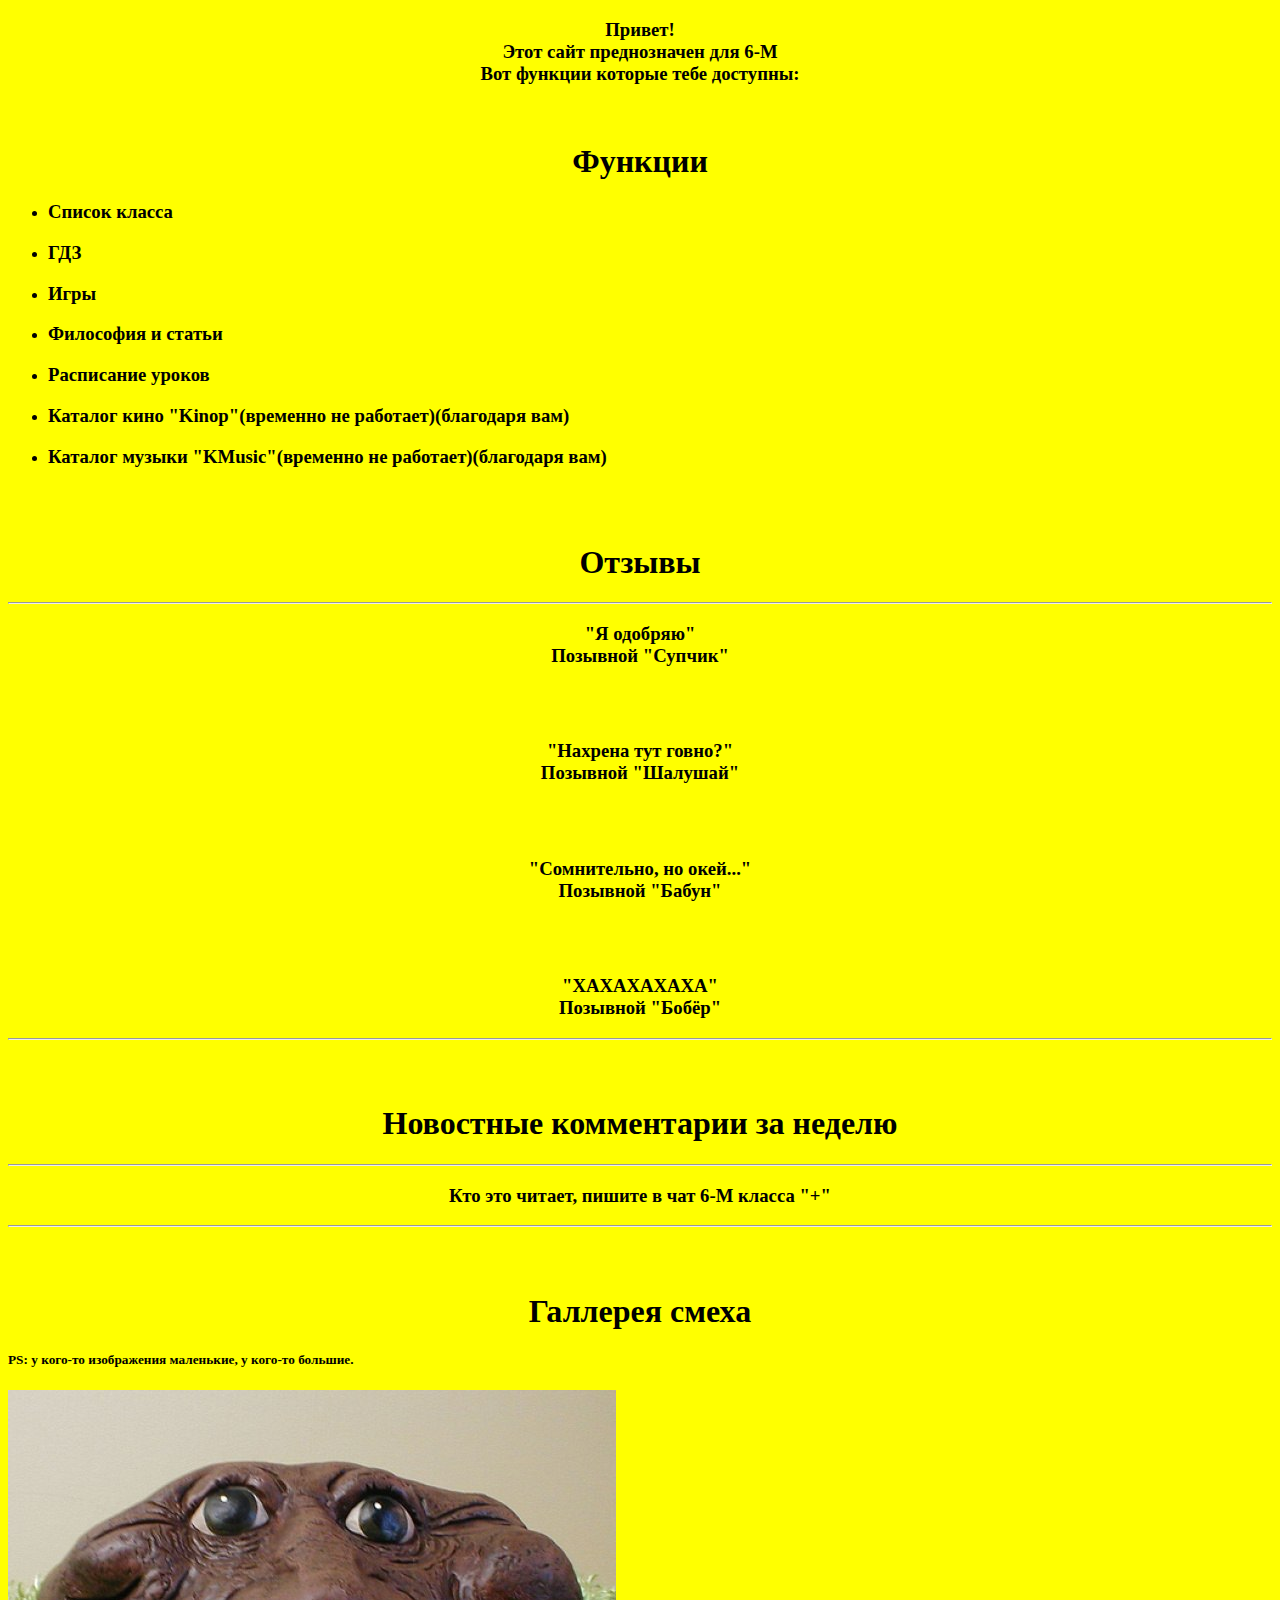
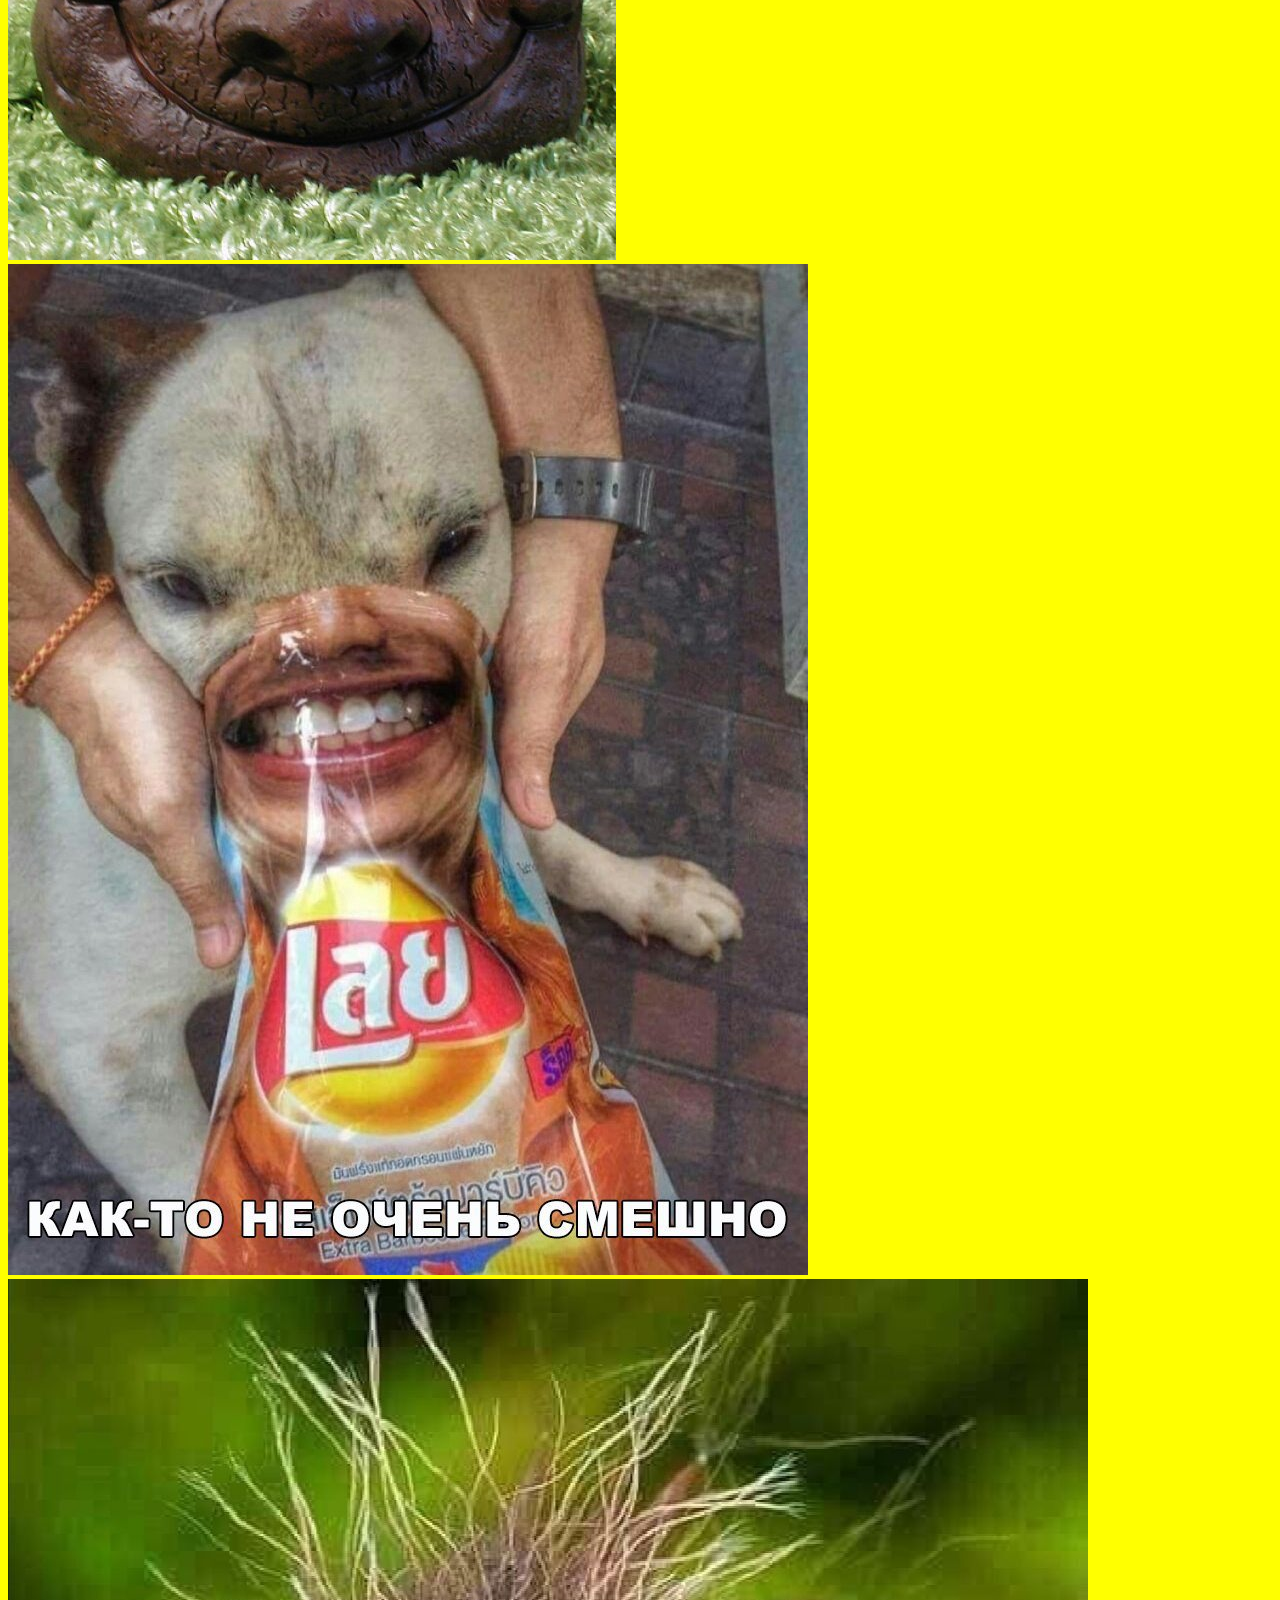
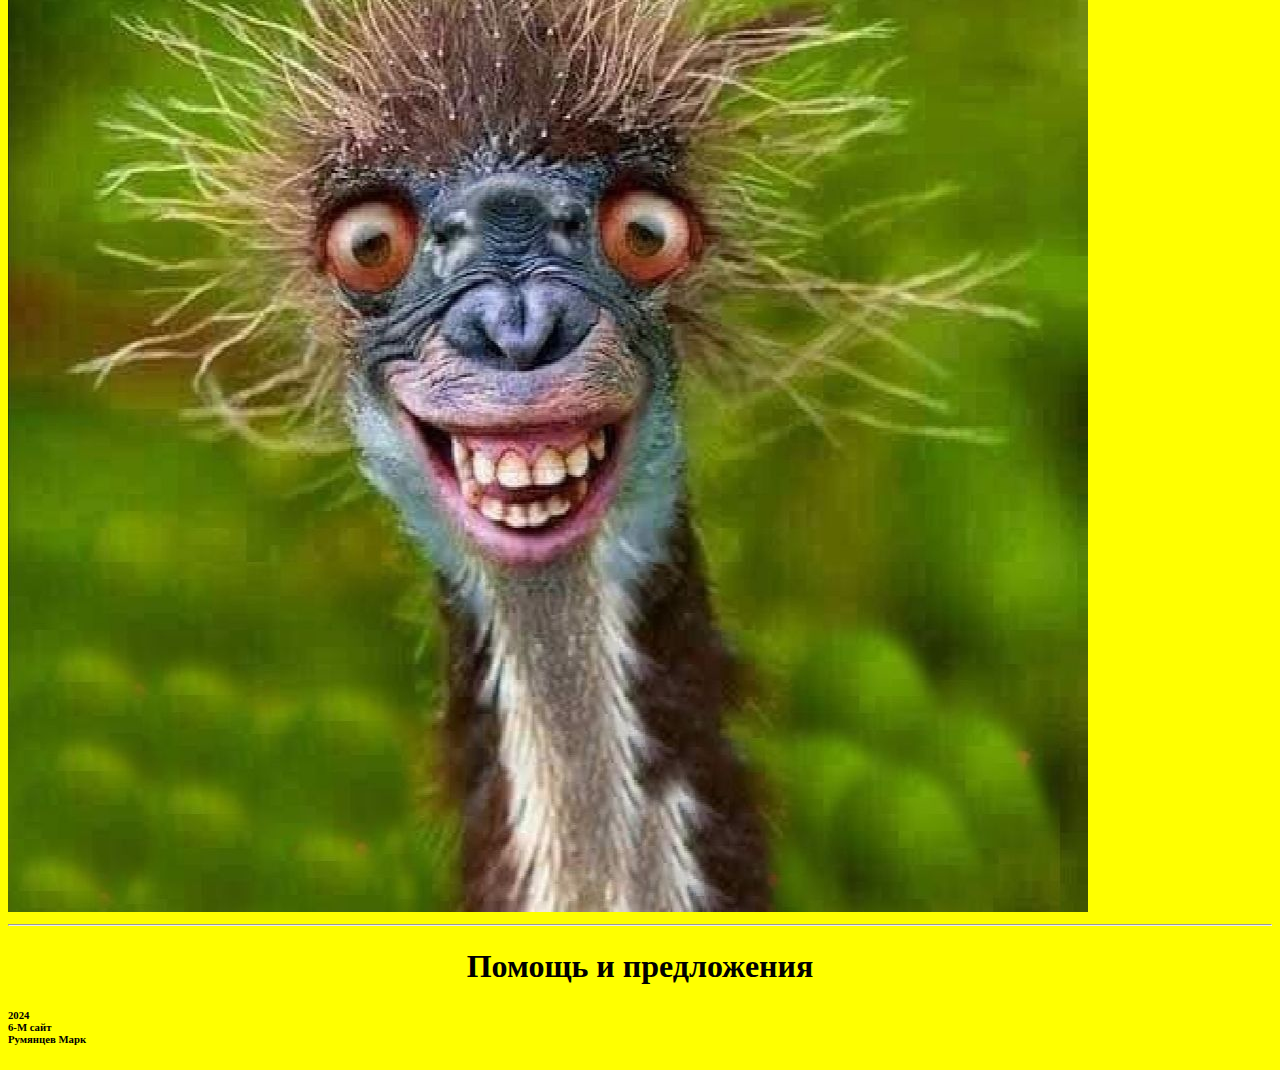
<file: index.html>
<!DOCTYPE html>
<html>
    <head>
        <title>6-М сайт</title>
        <meta charset="UTF-8">
        <link rel="shortcut icon" href="Photo/6-М всегда прав.jpg">
        <link rel="stylesheet" href="style.css">
    </head>
    <body>
        <H3 class="1">Привет!<br>Этот сайт преднозначен для 6-М<br>Вот функции которые тебе доступны:</H3>
        <amp-ad
            width="auto"
            height="320"
            layout="fixed-height"
            type="yandex"
            data-block-id="R-A-10305542-1"
            data-html-access-allowed="true">
        </amp-ad>
        <br>
        <H1 class="1">Функции</H1>
        <ul>
            <li><H3><a href="Function/List.html">Список класса</a></H3></li>
            <li><H3><a href="Function/ГДЗ.html">ГДЗ</a></H3></li>
            <li><H3><a href="Function/Games.html">Игры</a></H3></li>
            <li><H3><a href="Function/Filosofya.html">Философия и статьи</a></H3></li>
            <li><H3><a href="Function/TimeTable.html">Расписание уроков</a></H3></li>
            <li><H3><a href="Add/Joke/No.html">Каталог кино "Kinop"(временно не работает)(благодаря вам)</a></H3></li>
            <li><H3><a href="Add/Joke/No.html">Каталог музыки "KMusic"(временно не работает)(благодаря вам)</a></H3></li>
        </ul>
        <br><br>
        <div class="1">
            <!--Отзывы-->
            <H1>Отзывы</H1>
            <hr>
            <H3>"Я одобряю"<br>Позывной "Супчик"</H3>
            <br><br>
            <H3>"Нахрена тут говно?"<br>Позывной "Шалушай"</H3>
            <br><br>
            <H3>"Сомнительно, но окей..."<br>Позывной "Бабун"</H3>
            <br><br>
            <H3>"ХАХАХАХАХА"<br>Позывной "Бобёр"</H3>
            <hr>
            <br><br>
            <!--Новостные комментарии за неделю-->
            <H1>Новостные комментарии за неделю</H1>
            <hr>
            <H3>Кто это читает, пишите в чат 6-М класса "+"</H3>
            <hr>
            <br><br>
            <H1>Галлерея смеха</H1>
        </div>
        <H5>PS: у кого-то изображения маленькие, у кого-то большие.</H5>
        <img src="Photo/Говно.jpg">
        <img src="Photo/Собачка.jpg">
        <img src="Photo/Бибизьяна.jpg">
        <hr>
        <H1 class="1"><a href="FAQ/FAQ.html">Помощь и предложения</a></H1>
        <H6>2024<br>6-М сайт<br>Румянцев Марк</H6>
    </body>
</html>
</file>
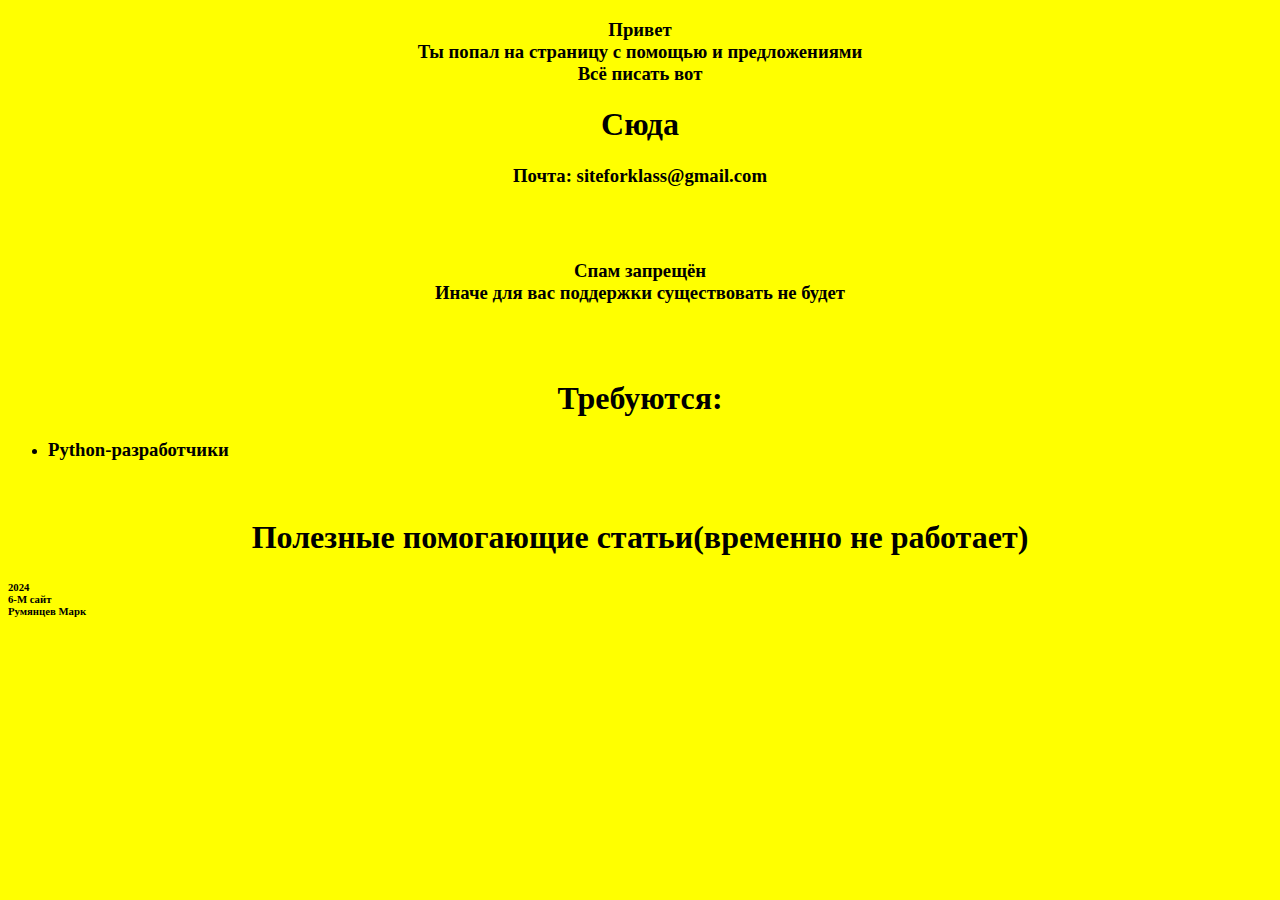
<file: FAQ/FAQ.html>
<!DOCTYPE html>
<html>
    <head>
        <title>Помощь и предложения</title>
        <meta charset="UTF-8">
        <link rel="shortcut icon" href="https://markusharaz.github.io/SiteForKlass/Photo/6-М всегда прав.jpg">
        <link rel="stylesheet" href="FAQ.css">
    </head>
    <body>
        <div class="1">
            <H3>Привет<br>Ты попал на страницу с помощью и предложениями<br>Всё писать вот</H3>
            <H1><a href="https://mail.google.com/mail/u/0/#sent" target="_blank">Сюда</a></H1>
            <H3>Почта: siteforklass@gmail.com</H3>
            <br><br>
            <H3>Спам запрещён<br>Иначе для вас поддержки существовать не будет</H3>
            <br><br>
            <H1>Требуются:</H1>
        </div>
        <ul>
            <li><H3>Python-разработчики</H3></li>
        </ul>
        <br>
        <H1 class="1"><a href="https://markusharaz.github.io/SiteForKlass/Add/Joke/No.html" target="_blank">Полезные помогающие статьи(временно не работает)</a></H1>
        <H6>2024<br>6-М сайт<br>Румянцев Марк</H6>
    </body>
</html>
</file>
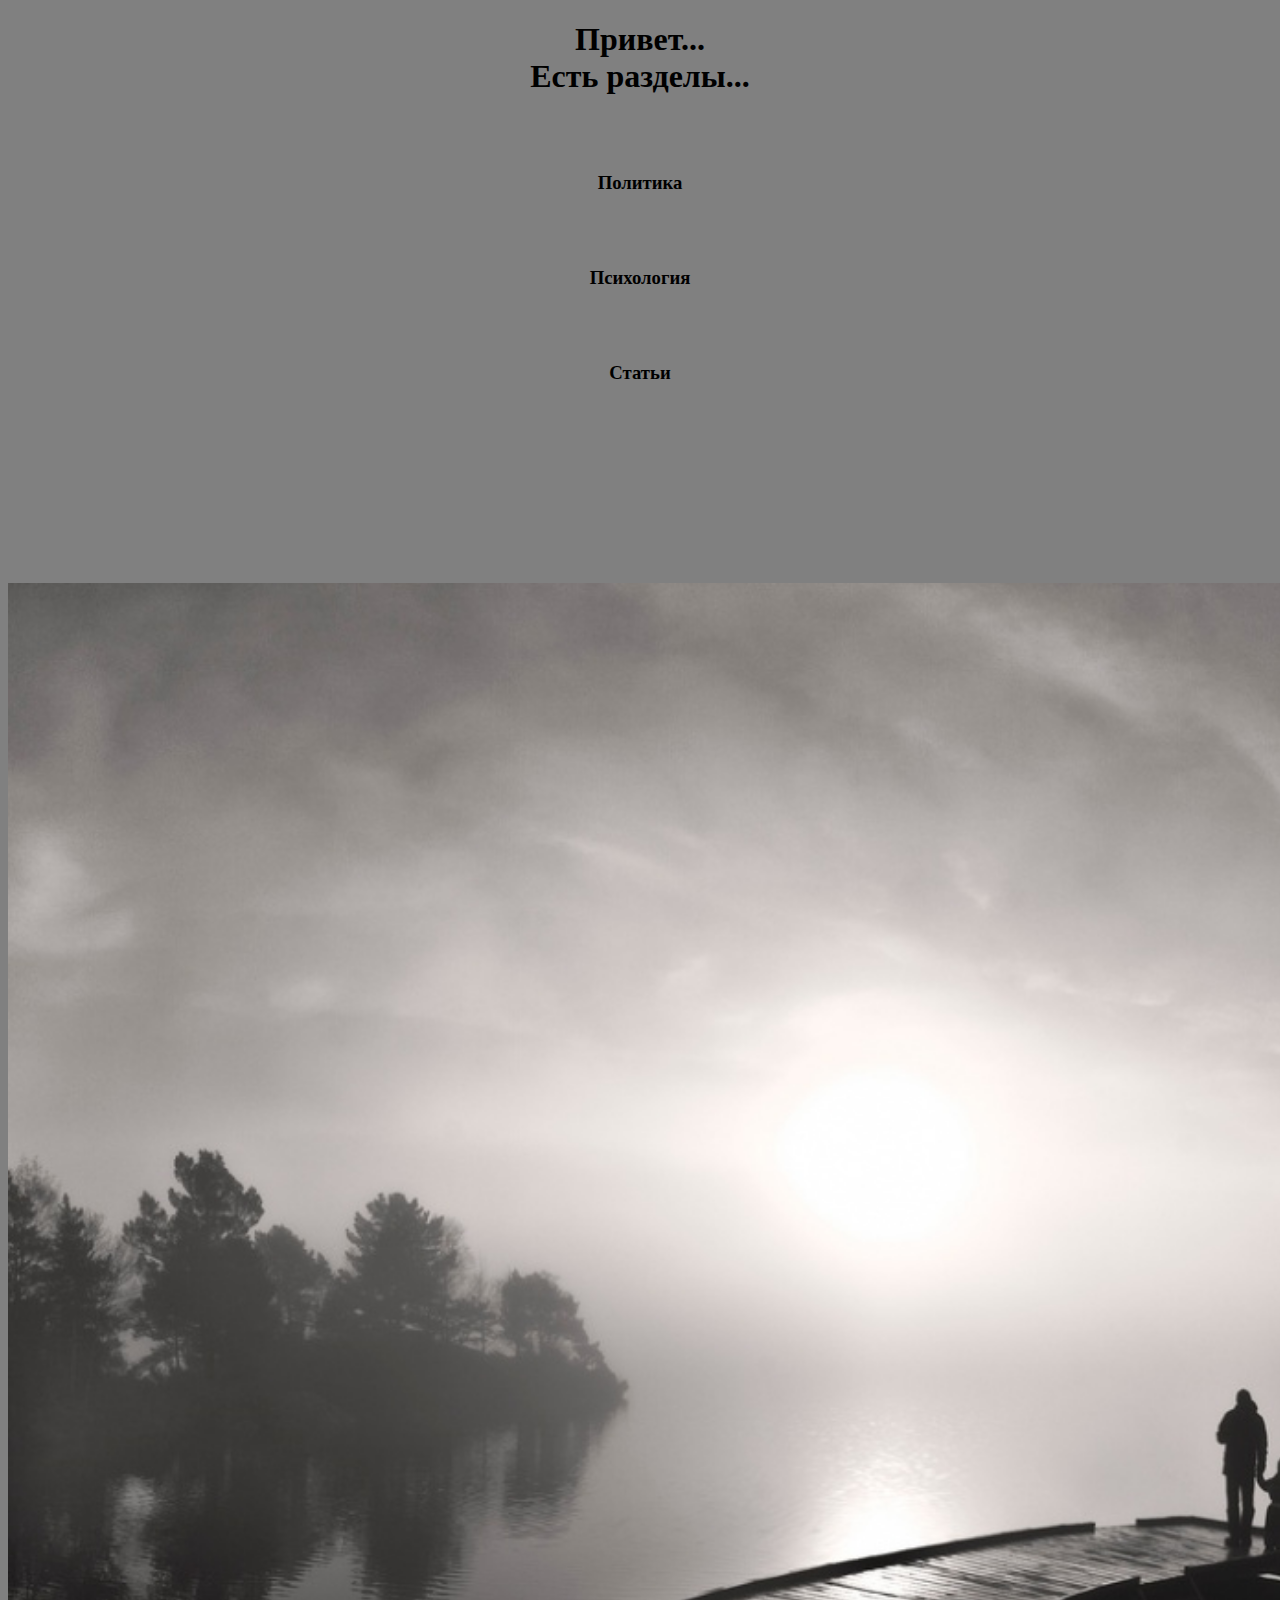
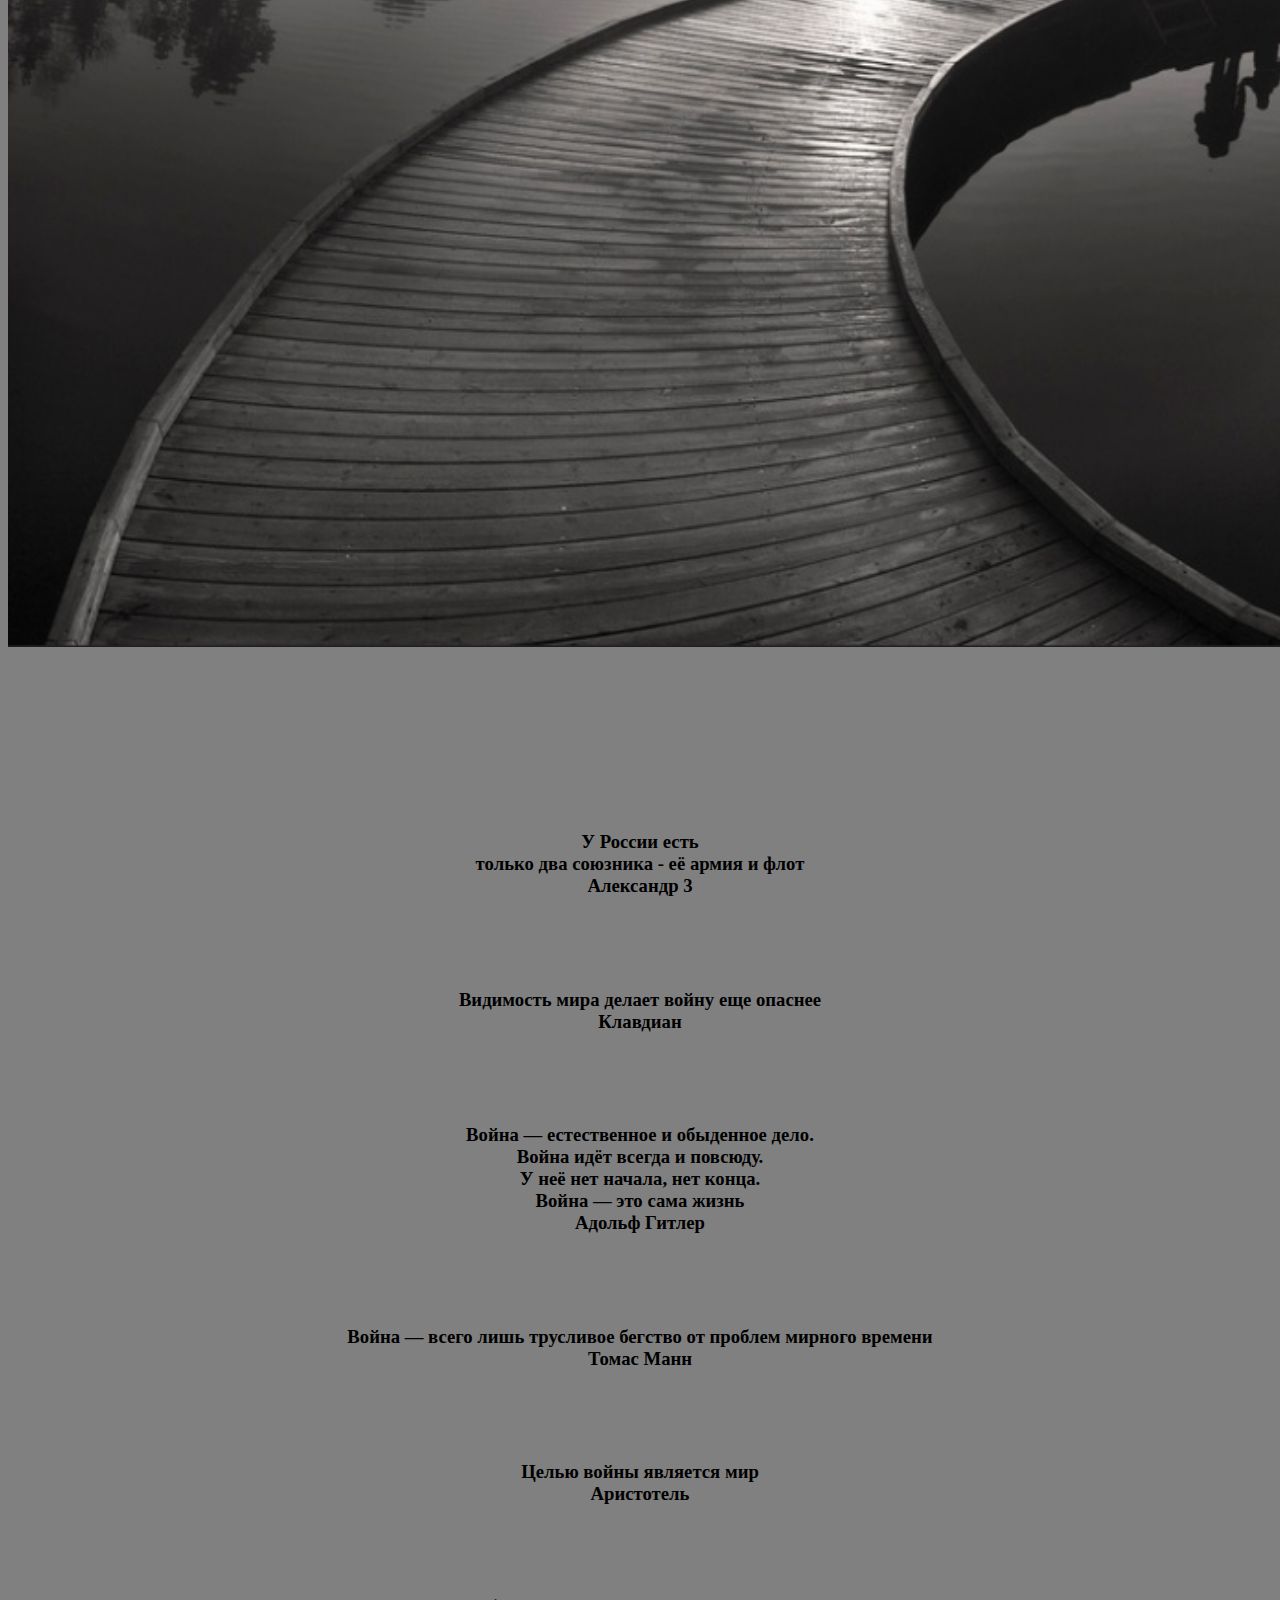
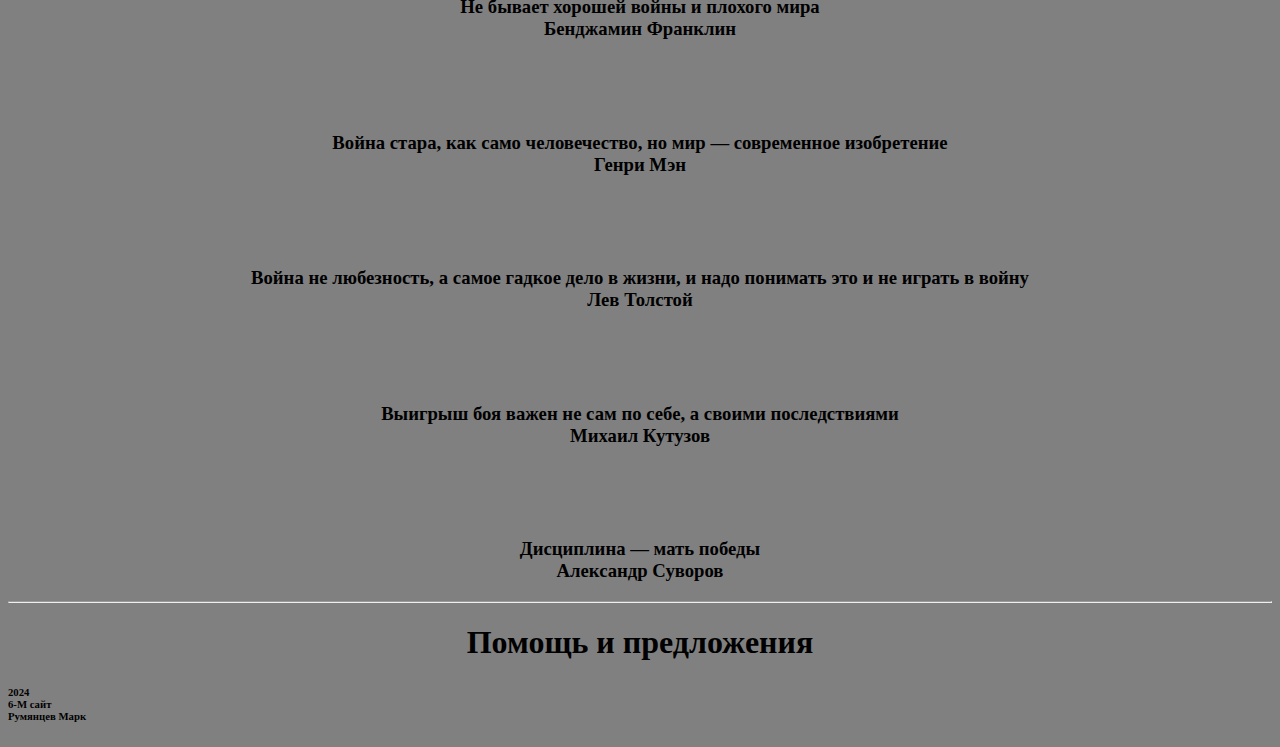
<file: Function/Filosofya.html>
<!DOCTYPE html>
<html>
    <head>
        <title>Философия и статьи</title>
        <meta charset="UTF-8">
        <link rel="shortcut icon" href="https://markusharaz.github.io/SiteForKlass/Photo/6-М всегда прав.jpg">
        <link rel="stylesheet" href="Filosofya.css">
    </head>
    <body>
        <div class="1">
            <H1>Привет...<br>Есть разделы...</H1>
            <br><br>
            <H3><a href="#Политика">Политика</a></H3>
            <br><br>
            <H3><a href="#Психология">Психология</a></H3>
            <br><br>
            <H3><a href="#Статьи">Статьи</a></H3>
            <br><br><br><br><br><br><br><br><br><br>
            <img src="https://markusharaz.github.io/SiteForKlass/Photo/Озеро.jpg" width="1840">
            <br><br><br><br><br><br><br><br><br><br>
            <!--Политика-->
            <H3><a id="Политика">У России есть<br>только два союзника - её армия и флот<br>Александр 3</a></H3>
            <br><br><br>
            <H3>Видимость мира делает войну еще опаснее<br>Клавдиан</H3>
            <br><br><br>
            <H3>Война — естественное и обыденное дело.<br>Война идёт всегда и повсюду.<br>У неё нет начала, нет конца.<br>Война — это сама жизнь<br>Адольф Гитлер</H3>
            <br><br><br>
            <H3>Война — всего лишь трусливое бегство от проблем мирного времени<br>Томас Манн</H3>
            <br><br><br>
            <H3>Целью войны является мир<br>Аристотель</H3>
            <br><br><br>
            <H3>Не бывает хорошей войны и плохого мира<br>Бенджамин Франклин</H3>
            <br><br><br>
            <H3>Война стара, как само человечество, но мир — современное изобретение<br>Генри Мэн</H3>
            <br><br><br>
            <H3>Война не любезность, а самое гадкое дело в жизни, и надо понимать это и не играть в войну<br>Лев Толстой</H3>
            <br><br><br>
            <H3>Выигрыш боя важен не сам по себе, а своими последствиями<br>Михаил Кутузов</H3>
            <br><br><br>
            <H3>Дисциплина — мать победы<br>Александр Суворов</H3>
        </div>
        <hr>
        <H1 class="1"><a href="https://markusharaz.github.io/SiteForKlass/FAQ/FAQ.html">Помощь и предложения</a></H1>
        <H6>2024<br>6-М сайт<br>Румянцев Марк</H6>
    </body>
</html>
</file>
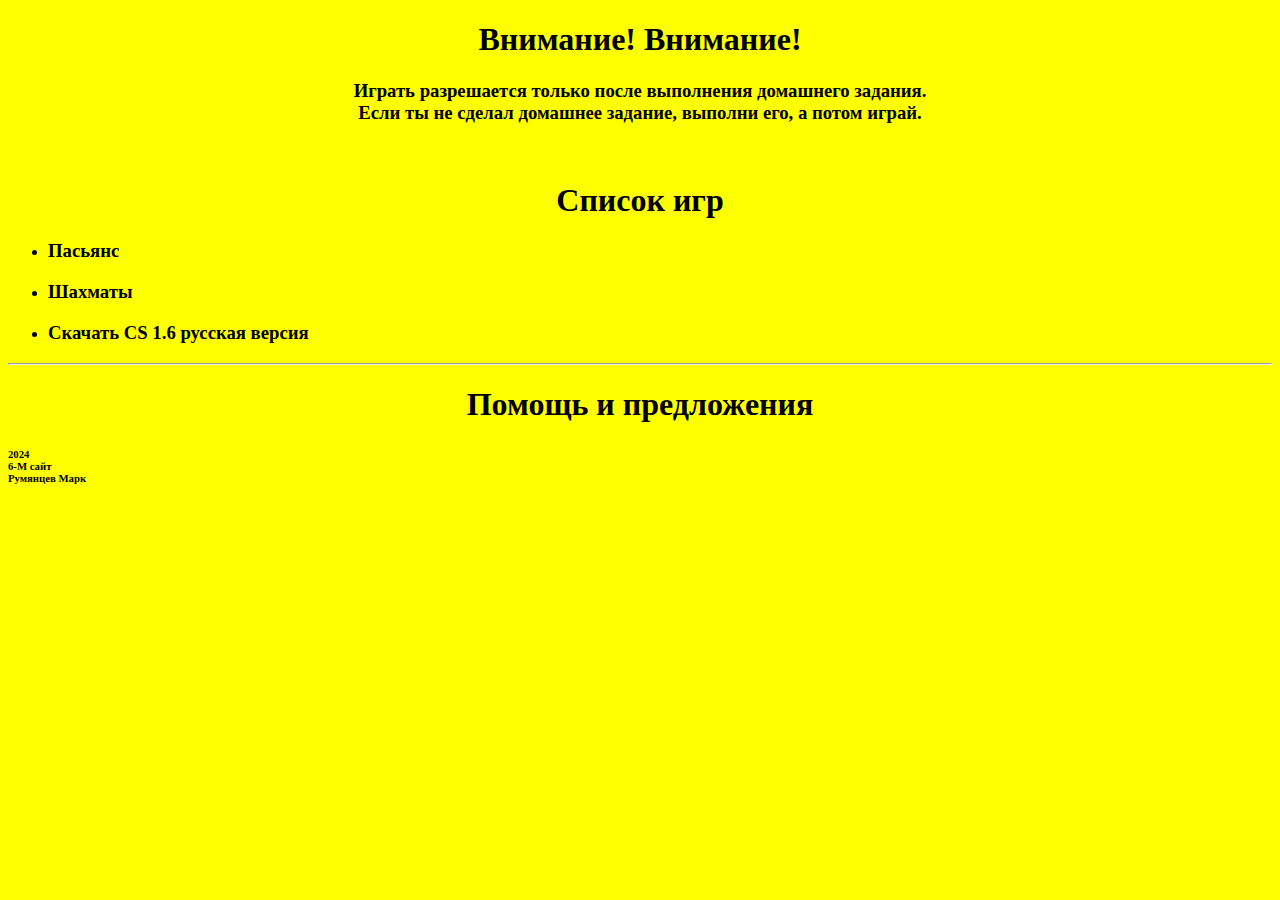
<file: Function/Games.html>
<!DOCTYPE html>
<html>
    <head>
        <title>Игры</title>
        <meta charset="UTF-8">
        <link rel="shortcut icon" href="https://markusharaz.github.io/SiteForKlass/Photo/6-М всегда прав.jpg">
        <link rel="stylesheet" href="Games.css">
    </head>
    <body>
        <div class="1">
            <H1>Внимание! Внимание!</H1>
            <H3>Играть разрешается только после выполнения домашнего задания.<br>Если ты не сделал домашнее задание, выполни его, а потом играй.</H3>
            <br>
            <H1>Список игр</H1>
        </div>
        <ul>
            <li><H3><a href="https://www.youtube.com/watch?v=dQw4w9WgXcQ" target="_blank">Пасьянс</a></H3></li>
            <li><H3><a href="https://www.chess.com" target="_blank">Шахматы</a></H3></li>
            <li><H3><a href="https://cs-site.ru/cs/download-cs/1956-cs-16-russkaya-versiya.html" target="_blank">Скачать CS 1.6 русская версия</a></H3></li>
        </ul>
        <hr>
        <H1 class="1"><a href="https://markusharaz.github.io/SiteForKlass/FAQ/FAQ.html">Помощь и предложения</a></H1>
        <H6>2024<br>6-М сайт<br>Румянцев Марк</H6>
    </body>
</html>
</file>
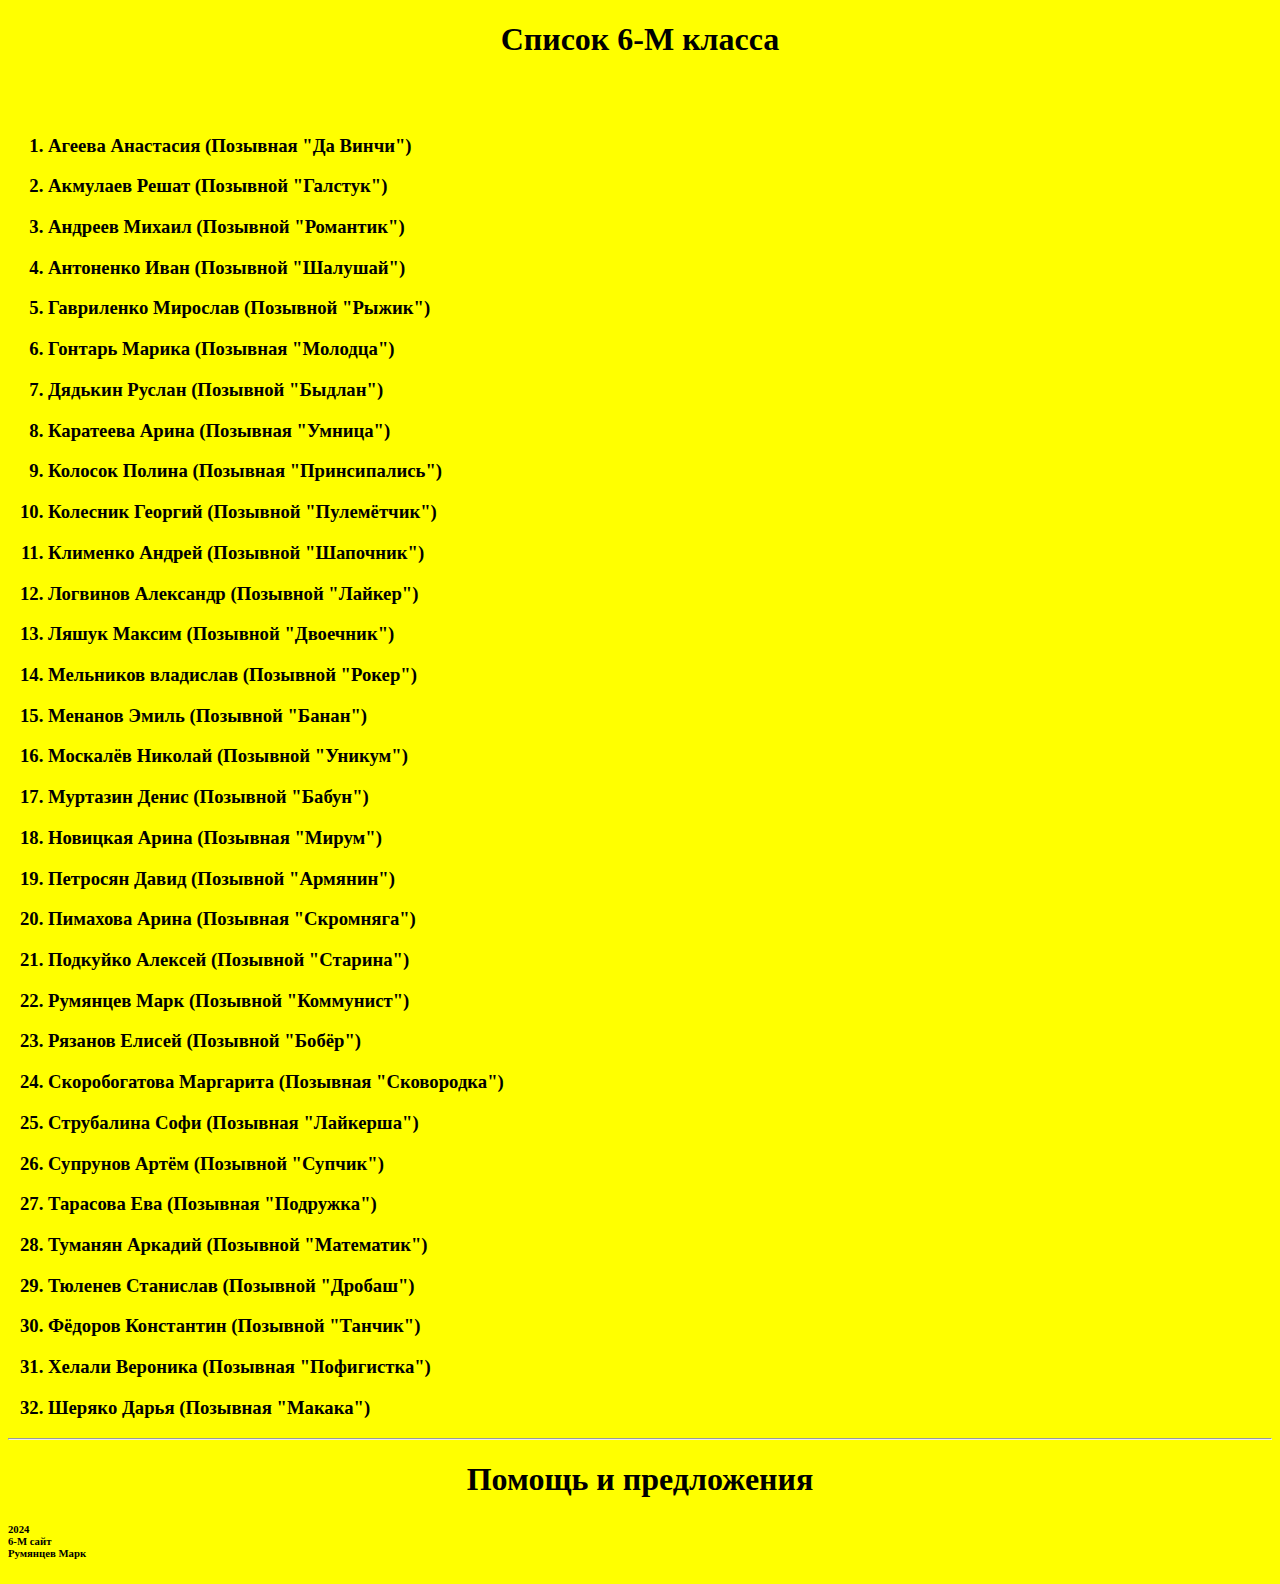
<file: Function/List.html>
<!DOCTYPE html>
<html>
    <head>
        <title>Список класса</title>
        <meta charset="UTF-8">
        <link rel="shortcut icon" href="https://markusharaz.github.io/SiteForKlass/Photo/6-М всегда прав.jpg">
        <link rel="stylesheet" href="List.css">
    </head>
    <body>
        <H1 class="1">Список 6-М класса</H1>
        <br><br>
        <ol>
            <H3><li>Агеева Анастасия (Позывная "Да Винчи")</li></H3>
            <H3><li>Акмулаев Решат (Позывной "Галстук")</li></H3>
            <H3><li>Андреев Михаил (Позывной "Романтик")</li></H3>
            <H3><li>Антоненко Иван (Позывной "Шалушай")</li></H3>
            <H3><li>Гавриленко Мирослав (Позывной "Рыжик")</li></H3>
            <H3><li>Гонтарь Марика (Позывная "Молодца")</li></H3>
            <H3><li>Дядькин Руслан (Позывной "Быдлан")</li></H3>
            <H3><li>Каратеева Арина (Позывная "Умница")</li></H3>
            <H3><li>Колосок Полина (Позывная "Принсипались")</li></H3>
            <H3><li>Колесник Георгий (Позывной "Пулемётчик")</li></H3>
            <H3><li>Клименко Андрей (Позывной "Шапочник")</li></H3>
            <H3><li>Логвинов Александр (Позывной "Лайкер")</li></H3>
            <H3><li>Ляшук Максим (Позывной "Двоечник")</li></H3>
            <H3><li>Мельников владислав (Позывной "Рокер")</li></H3>
            <H3><li>Менанов Эмиль (Позывной "Банан")</li></H3>
            <H3><li>Москалёв Николай (Позывной "Уникум")</li></H3>
            <H3><li>Муртазин Денис (Позывной "Бабун")</li></H3>
            <H3><li>Новицкая Арина (Позывная "Мирум")</li></H3>
            <H3><li>Петросян Давид (Позывной "Армянин")</li></H3>
            <H3><li>Пимахова Арина (Позывная "Скромняга")</li></H3>
            <H3><li>Подкуйко Алексей (Позывной "Старина")</li></H3>
            <H3><li>Румянцев Марк (Позывной "Коммунист")</li></H3>
            <H3><li>Рязанов Елисей (Позывной "Бобёр")</li></H3>
            <H3><li>Скоробогатова Маргарита (Позывная "Сковородка")</li></H3>
            <H3><li>Струбалина Софи (Позывная "Лайкерша")</li></H3>
            <H3><li>Супрунов Артём (Позывной "Супчик")</li></H3>
            <H3><li>Тарасова Ева (Позывная "Подружка")</li></H3>
            <H3><li>Туманян Аркадий (Позывной "Математик")</li></H3>
            <H3><li>Тюленев Станислав (Позывной "Дробаш")</li></H3>
            <H3><li>Фёдоров Константин (Позывной "Танчик")</li></H3>
            <H3><li>Хелали Вероника (Позывная "Пофигистка")</li></H3>
            <H3><li>Шеряко Дарья (Позывная "Макака")</li></H3>
        </ol>
        <hr>
        <H1 class="1"><a href="https://markusharaz.github.io/SiteForKlass/FAQ/FAQ.html">Помощь и предложения</a></H1>
        <H6>2024<br>6-М сайт<br>Румянцев Марк</H6>
    </body>
</html>
</file>
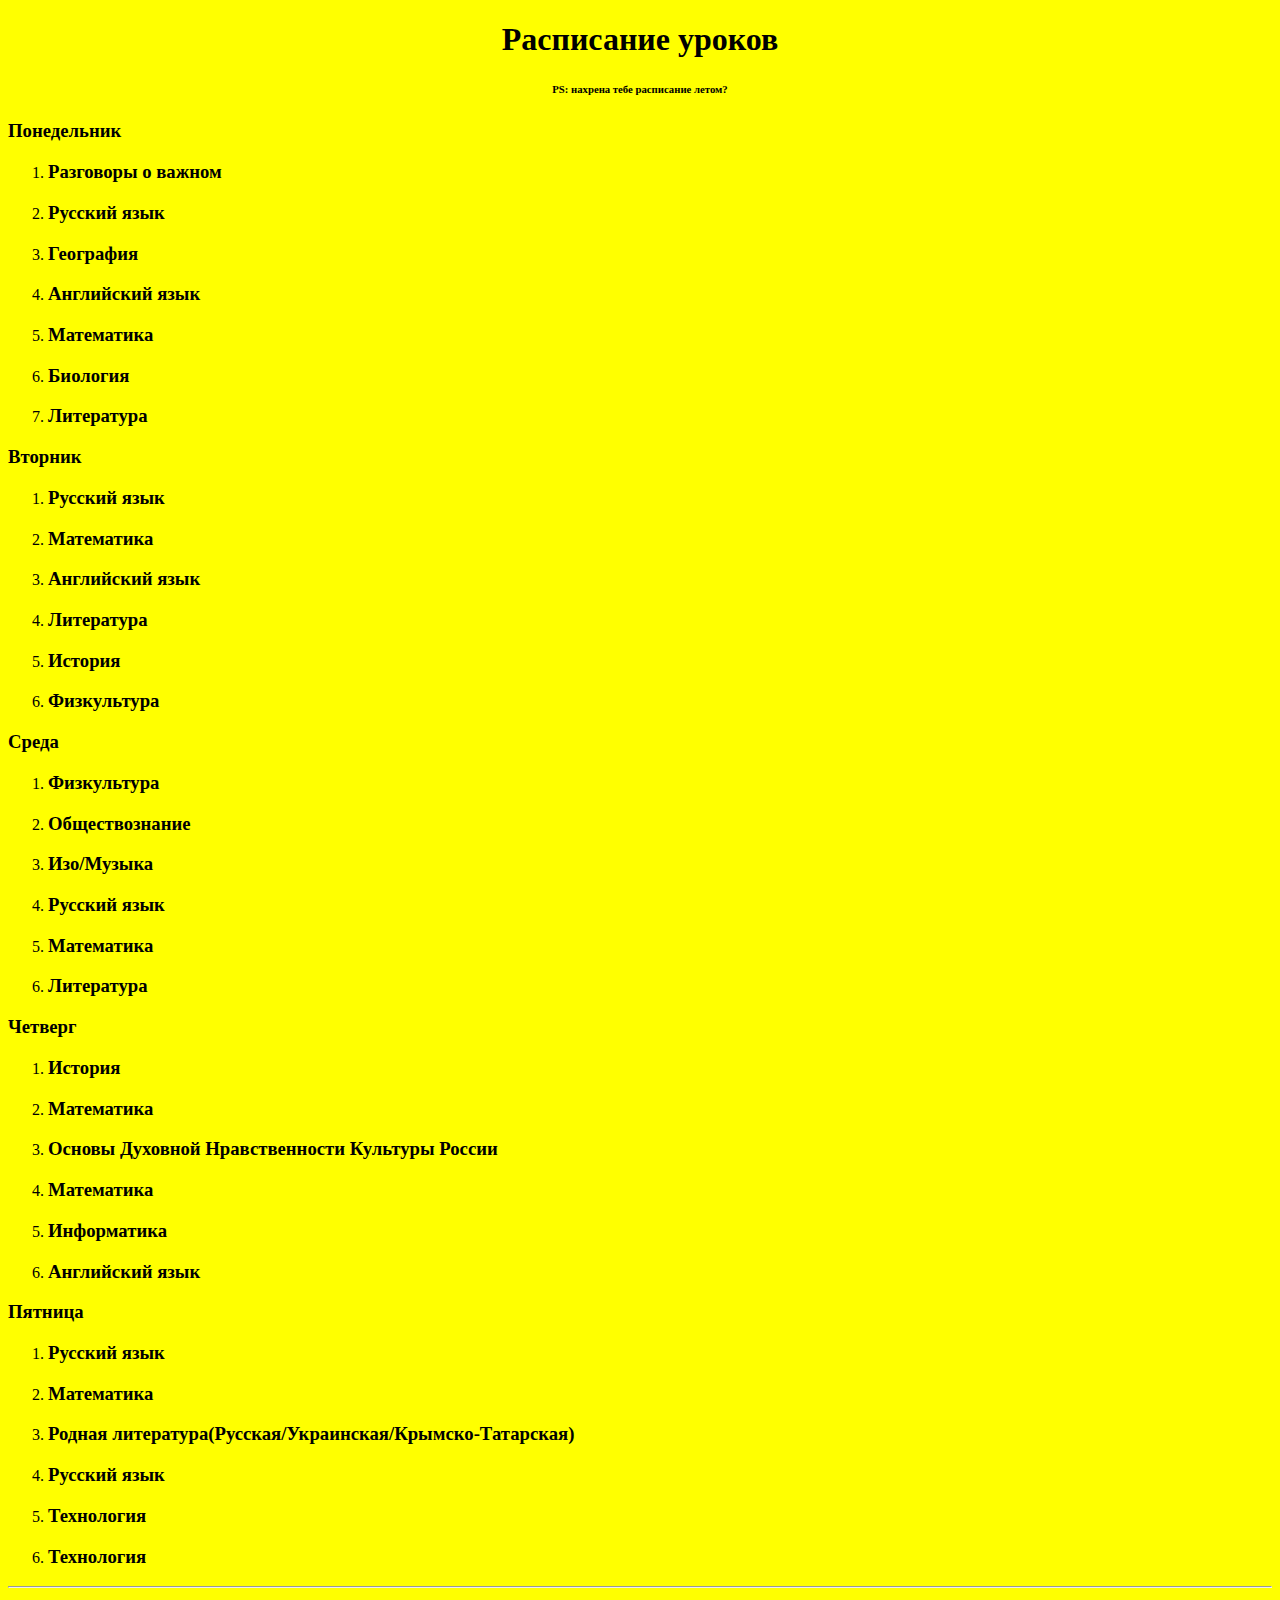
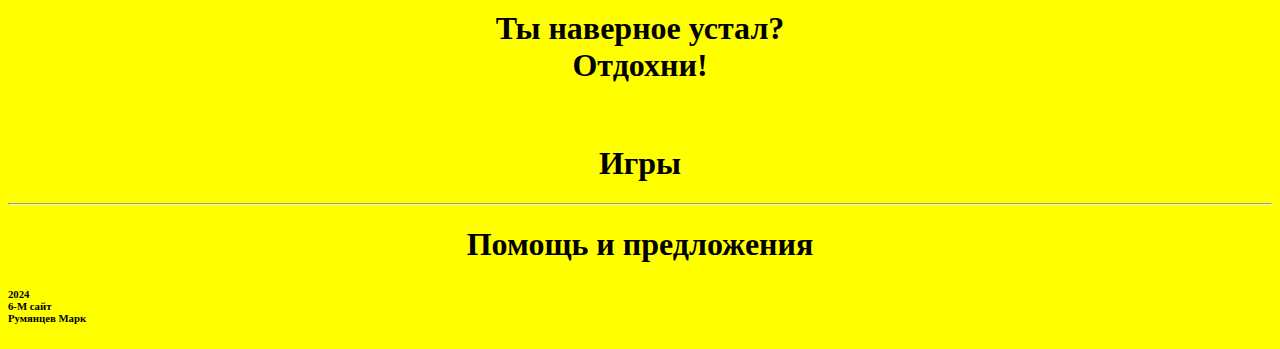
<file: Function/TimeTable.html>
<!DOCTYPE html>
<html>
    <head>
        <title>Расписание уроков</title>
        <meta charset="UTF-8">
        <link rel="shortcut icon" href="https://markusharaz.github.io/SiteForKlass/Photo/6-М всегда прав.jpg">
        <link rel="stylesheet" href="TimeTable.css">
    </head>
    <body>
        <div class="1">
            <H1>Расписание уроков</H1>
            <H6>PS: нахрена тебе расписание летом?</H6>
        </div>
        <H3>Понедельник</H3>
        <ol>
            <li><H3>Разговоры о важном</H3></li>
            <li><H3>Русский язык</H3></li>
            <li><H3>География</H3></li>
            <li><H3>Английский язык</H3></li>
            <li><H3>Математика</H3></li>
            <li><H3>Биология</H3></li>
            <li><H3>Литература</H3></li>
        </ol>
        <H3>Вторник</H3>
        <ol>
            <li><H3>Русский язык</H3></li>
            <li><H3>Математика</H3></li>
            <li><H3>Английский язык</H3></li>
            <li><H3>Литература</H3></li>
            <li><H3>История</H3></li>
            <li><H3>Физкультура</H3></li>
        </ol>
        <H3>Среда</H3>
        <ol>
            <li><H3>Физкультура</H3></li>
            <li><H3>Обществознание</H3></li>
            <li><H3>Изо/Музыка</H3></li>
            <li><H3>Русский язык</H3></li>
            <li><H3>Математика</H3></li>
            <li><H3>Литература</H3></li>
        </ol>
        <H3>Четверг</H3>
        <ol>
            <li><H3>История</H3></li>
            <li><H3>Математика</H3></li>
            <li><H3>Основы Духовной Нравственности Культуры России</H3></li>
            <li><H3>Математика</H3></li>
            <li><H3>Информатика</H3></li>
            <li><H3>Английский язык</H3></li>
        </ol>
        <H3>Пятница</H3>
        <ol>
            <li><H3>Русский язык</H3></li>
            <li><H3>Математика</H3></li>
            <li><H3>Родная литература(Русская/Украинская/Крымско-Татарская)</H3></li>
            <li><H3>Русский язык</H3></li>
            <li><H3>Технология</H3></li>
            <li><H3>Технология</H3></li>
        </ol>
        <hr>
        <div class="1">
            <H1>Ты наверное устал?<br>Отдохни!</H1>
            <br>
            <H1><a href="Games.html">Игры</a></H1>
            <hr>
        </div>
        <H1 class="1"><a href="https://markusharaz.github.io/SiteForKlass/FAQ/FAQ.html">Помощь и предложения</a></H1>
        <H6>2024<br>6-М сайт<br>Румянцев Марк</H6>
    </body>
</html>
</file>
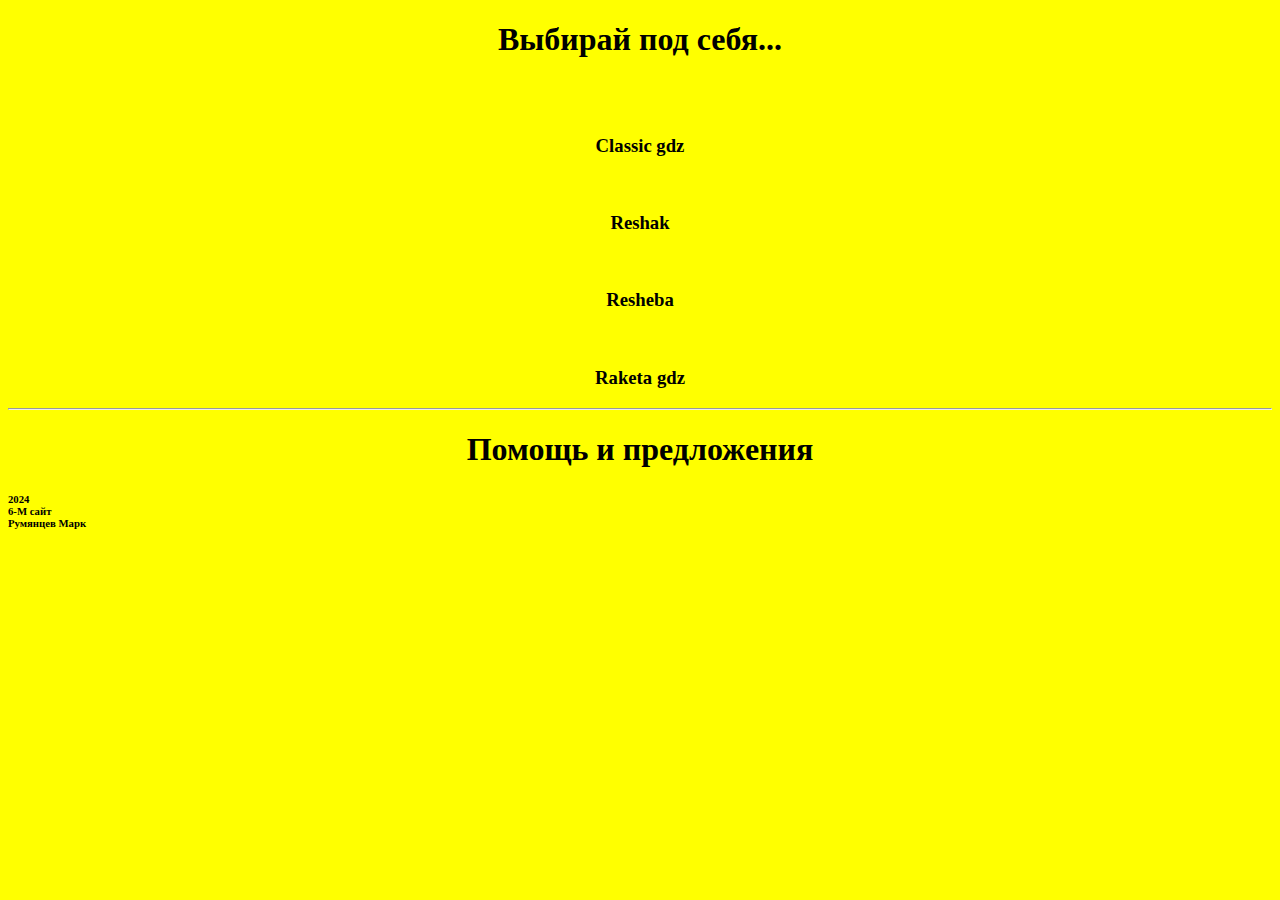
<file: Function/ГДЗ.html>
<!DOCTYPE html>
<html>
    <head>
        <title>ГДЗ</title>
        <meta charset="UTF-8">
        <link rel="shortcut icon" href="https://markusharaz.github.io/SiteForKlass/Photo/6-М всегда прав.jpg">
        <link rel="stylesheet" href="ГДЗ.css">
    </head>
    <body>
        <div class="1">
            <H1>Выбирай под себя...</H1>
            <br><br>
            <H3><a href="https://gdz.ru" target="_blank">Classic gdz</a></H3>
            <br>
            <H3><a href="https://reshak.ru" target="_blank">Reshak</a></H3>
            <br>
            <H3><a href="https://resheba.top" target="_blank">Resheba</a></H3>
            <br>
            <H3><a href="https://gdz-raketa.ru" target="_blank">Raketa gdz</a></H3>
            <hr>
            <H1 class="1"><a href="https://markusharaz.github.io/SiteForKlass/FAQ/FAQ.html">Помощь и предложения</a></H1>
        </div>
        <H6>2024<br>6-М сайт<br>Румянцев Марк</H6>
    </body>
</file>
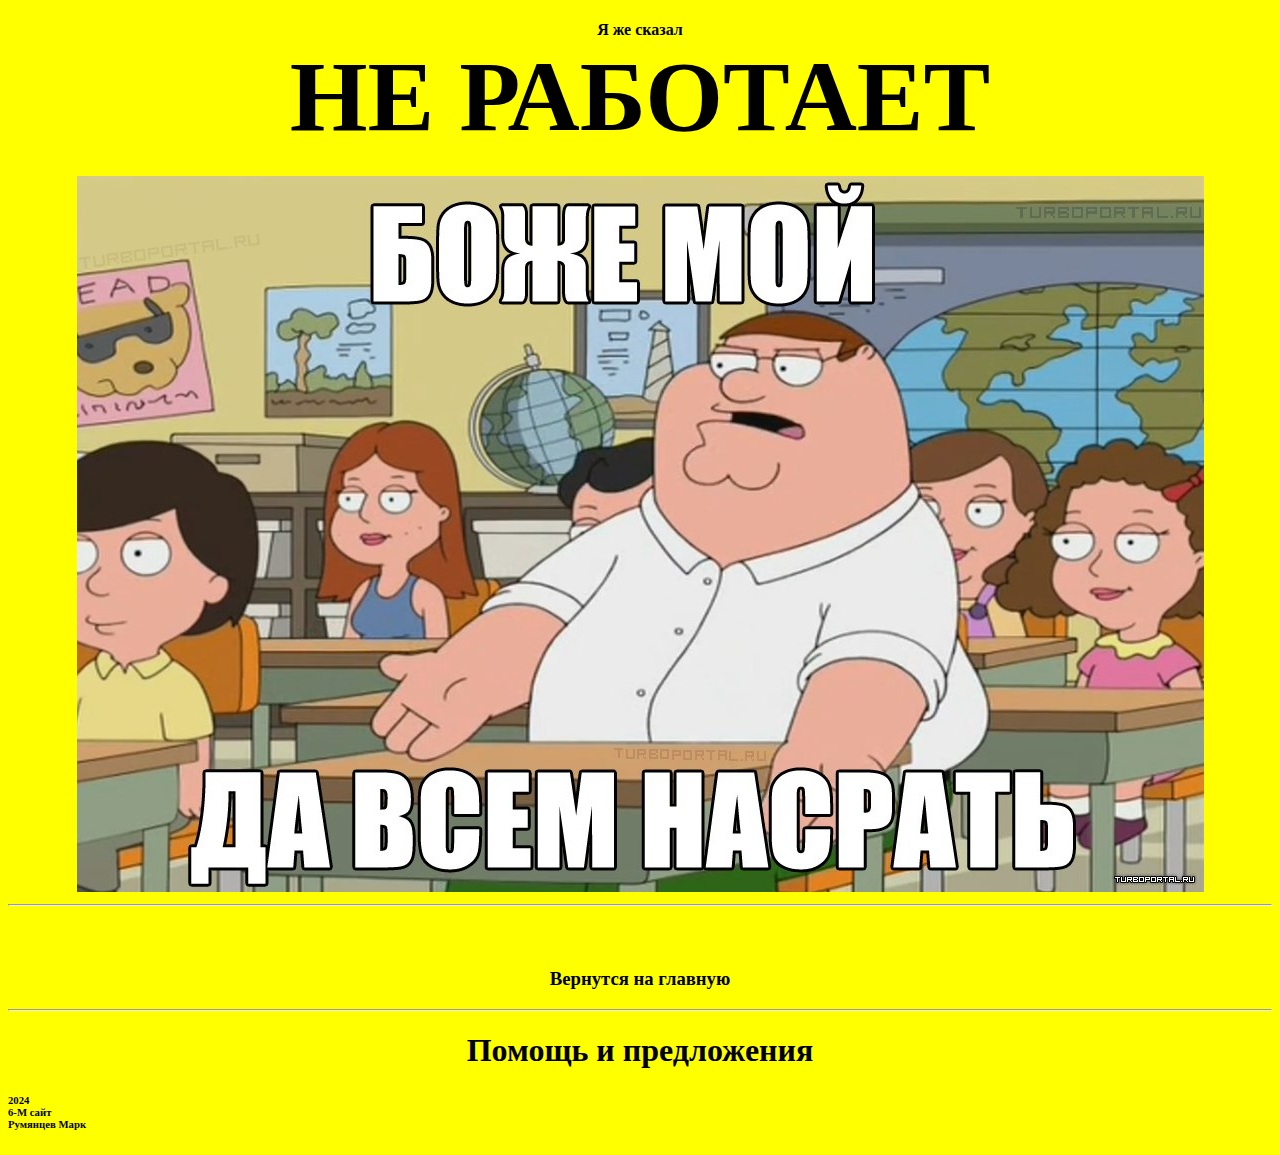
<file: Add/Joke/No.html>
<!DOCTYPE html>
<html>
    <head>
        <title>Нет</title>
        <meta charset="UTF-8">
        <link rel="shortcut icon" href="https://markusharaz.github.io/SiteForKlass/Photo/6-М всегда прав.jpg">
        <link rel="stylesheet" href="No.css">
    </head>
    <body>
        <H4 class="1">Я же сказал<br><span class="2">НЕ РАБОТАЕТ</span></H4>
        <div class="1">
            <img src="https://markusharaz.github.io/SiteForKlass/Photo/Нет.jpg">
            <hr>
            <br><br>
            <H3><a href="https://markusharaz.github.io/SiteForKlass/index.html">Вернутся на главную</a></H3>
            <hr>
            <H1><a href="https://markusharaz.github.io/SiteForKlass/FAQ/FAQ.html">Помощь и предложения</a></H1>
        </div>
        <H6>2024<br>6-М сайт<br>Румянцев Марк</H6>
    </body>
</html>
</file>
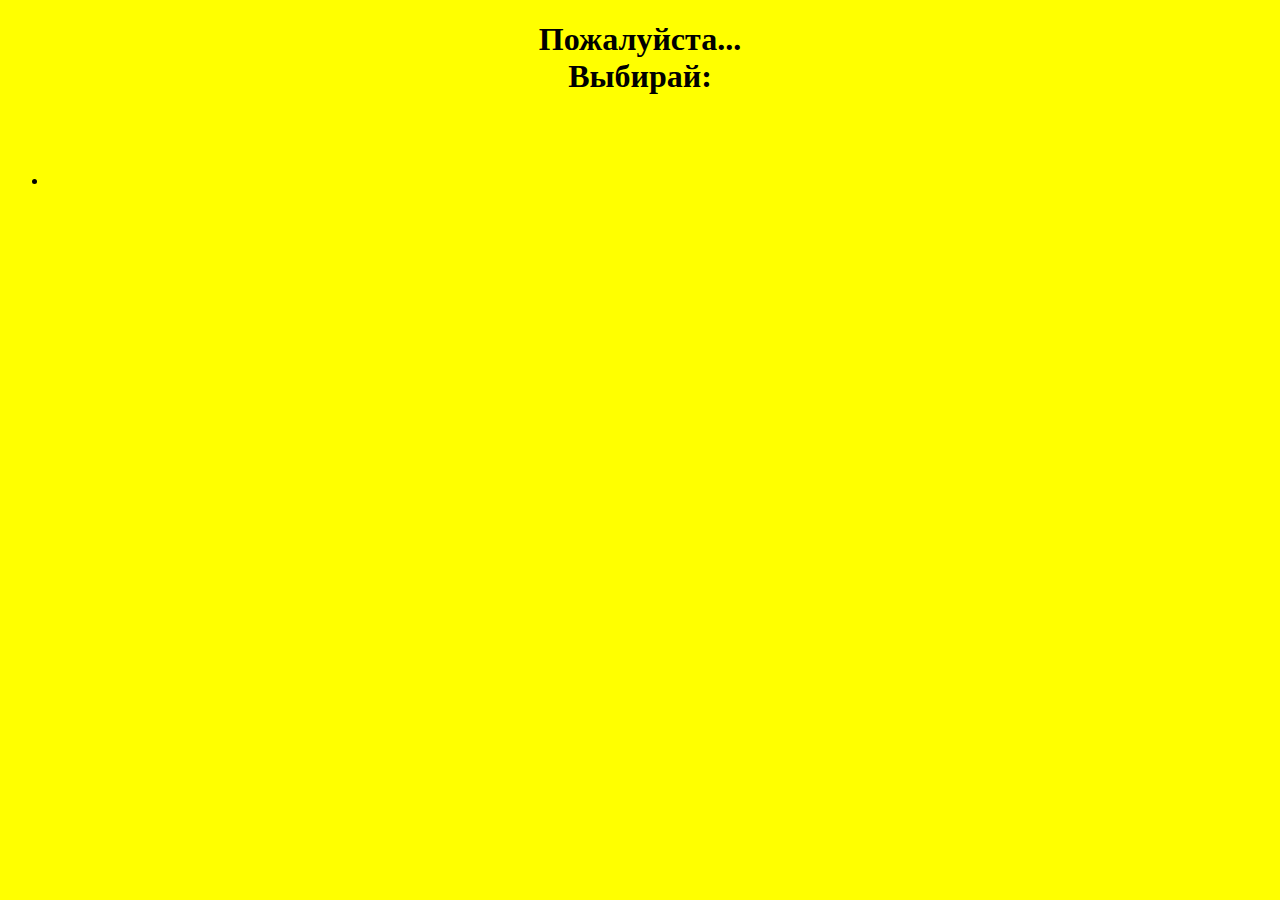
<file: FAQ/Artstats/Artstats.html>
<!DOCTYPE html>
<html>
    <head>
        <title>Полезные статьи</title>
        <meta charset="UTF-8">
        <link rel="shortcut icon" href="https://markusharaz.github.io/SiteForKlass/Photo/6-М всегда прав.jpg">
        <link rel="stylesheet" href="Artstats.css">
    </head>
    <body>
        <H1 class="1">Пожалуйста...<br>Выбирай:</H1>
        <br><br>
        <ul>
            <li><H3><a href=""></a></H3></li>
        </ul>
    </body>
</html>
</file>
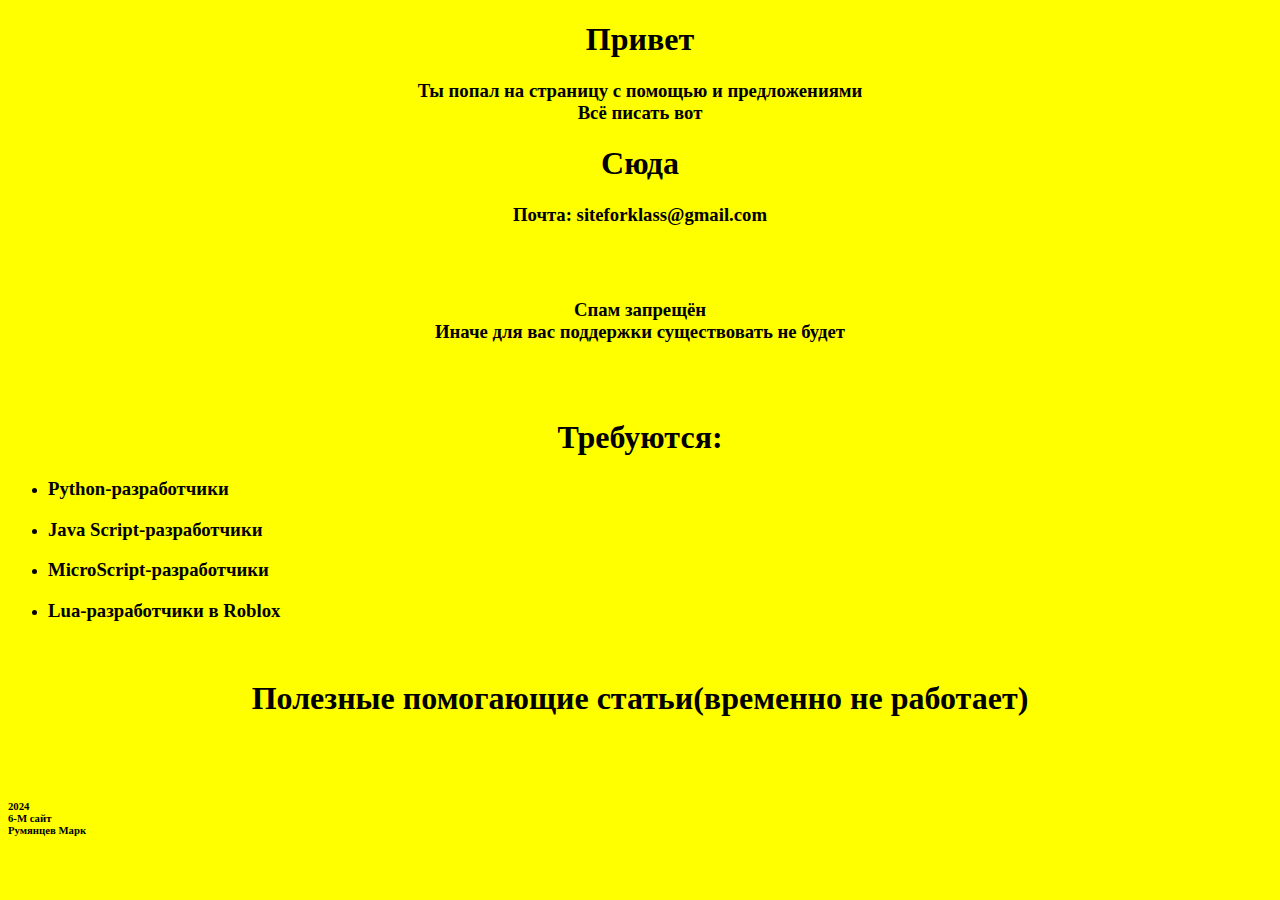
<file: FAQ/FAQ/FAQ.html>
<!DOCTYPE html>
<html>
    <head>
        <title>Помощь и предложения</title>
        <meta charset="UTF-8">
        <link rel="shortcut icon" href="file:///C:/SiteForKlass/Photo/6-М%20всегда%20прав.jpg">
        <link rel="stylesheet" href="FAQ.css">
    </head>
    <body>
        <div class="1">
            <H1>Привет
            <H3>Ты попал на страницу с помощью и предложениями<br>Всё писать вот</H3>
            <H1><a href="https://www.google.com/url?sa=t&rct=j&q=&esrc=s&source=web&cd=&cad=rja&uact=8&ved=2ahUKEwirv8aVo5WGAxUPIxAIHRUQBWsQFnoECAcQAQ&url=https%3A%2F%2Fmail.google.com%2Fmail%2Fu%2F0%2F&usg=AOvVaw1GRqnzaEzJ-JntPiR5Sc98&opi=89978449" target="_blank">Сюда</a></H1>
            <H3>Почта: siteforklass@gmail.com</H3>
            <br><br>
            <H3>Спам запрещён<br>Иначе для вас поддержки существовать не будет</H3>
            <br><br>
            <H1>Требуются:</H1>
        </div>
        <ul>
            <li><H3>Python-разработчики</H3></li>
            <li><H3>Java Script-разработчики</H3></li>
            <li><H3>MicroScript-разработчики</H3></li>
            <li><H3>Lua-разработчики в Roblox</H3></li>
        </ul>
        <br>
        <H1 class="1"><a href="file:///C:/SiteForKlass/Add/Joke/No/No.html" target="_blank">Полезные помогающие статьи(временно не работает)</a></H1>
        <br><br>
        <H6>2024<br>6-М сайт<br>Румянцев Марк</H6>
    </body>
</html>
</file>
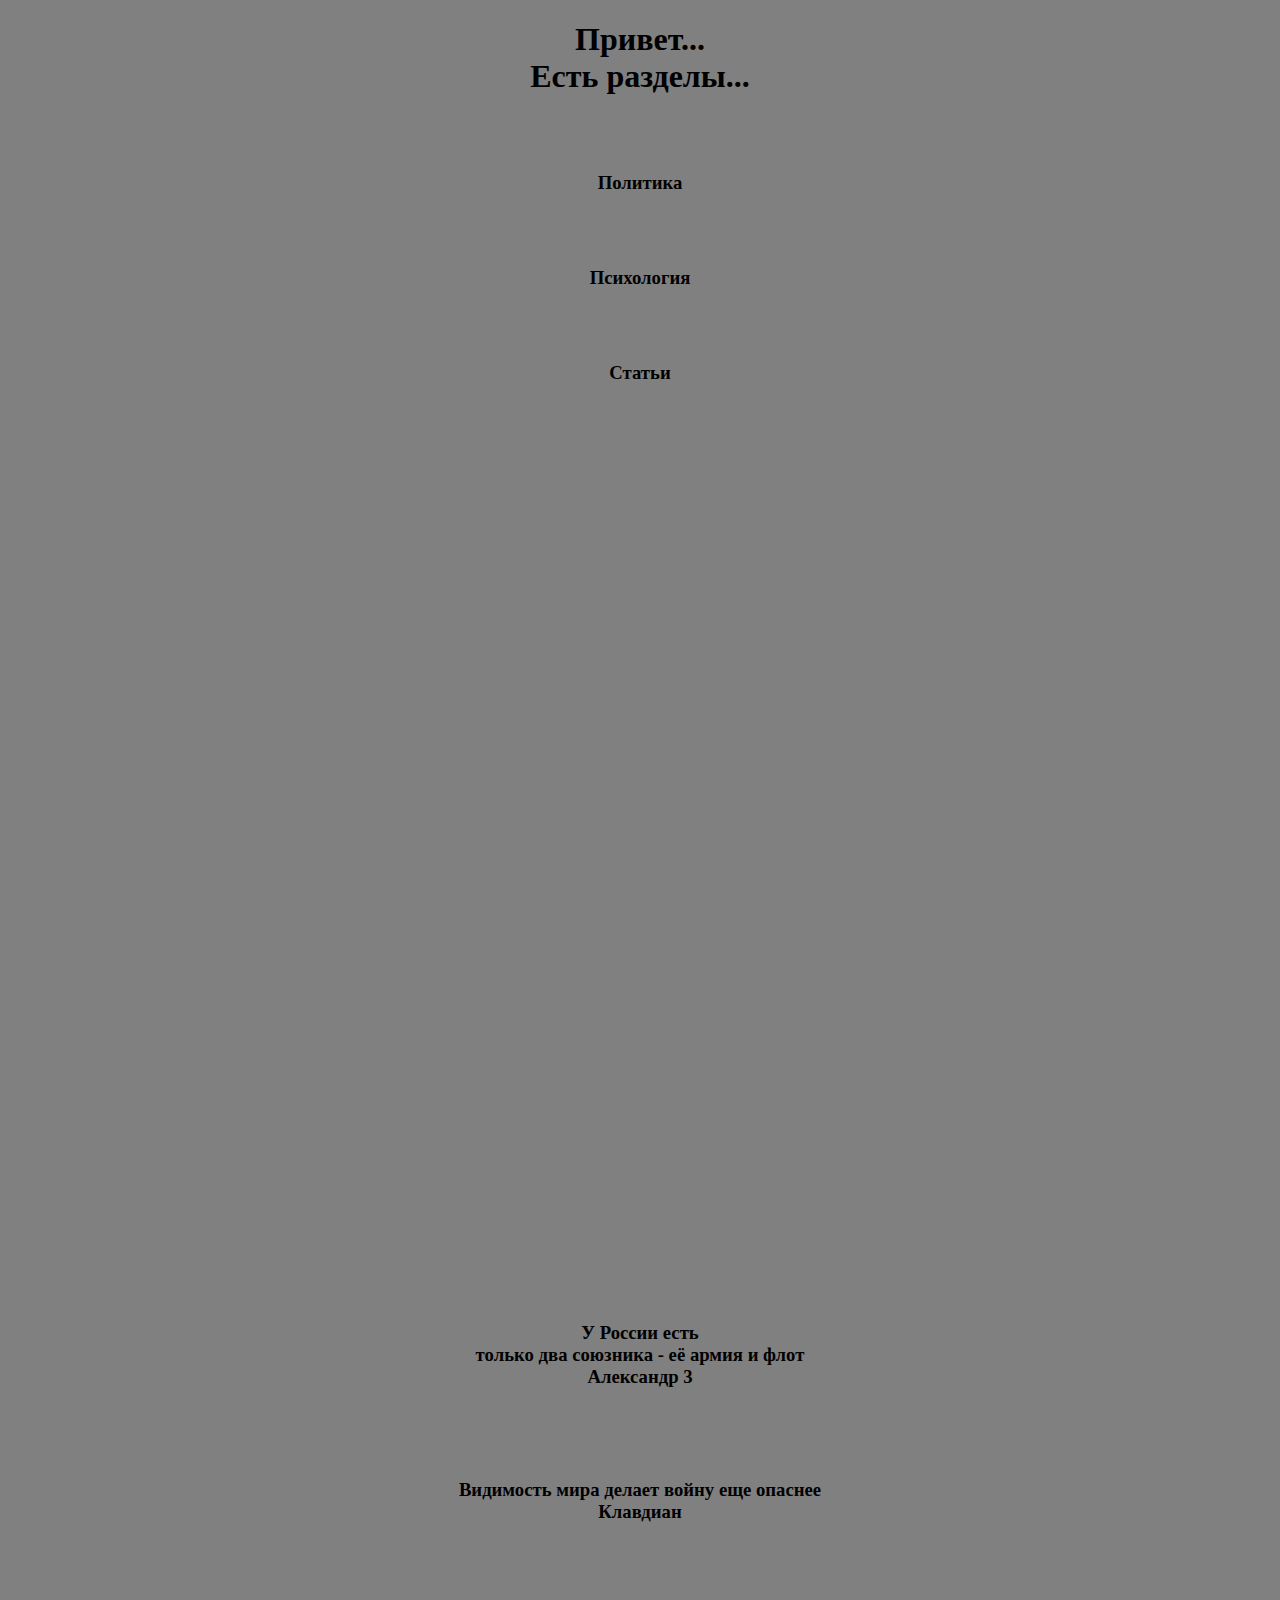
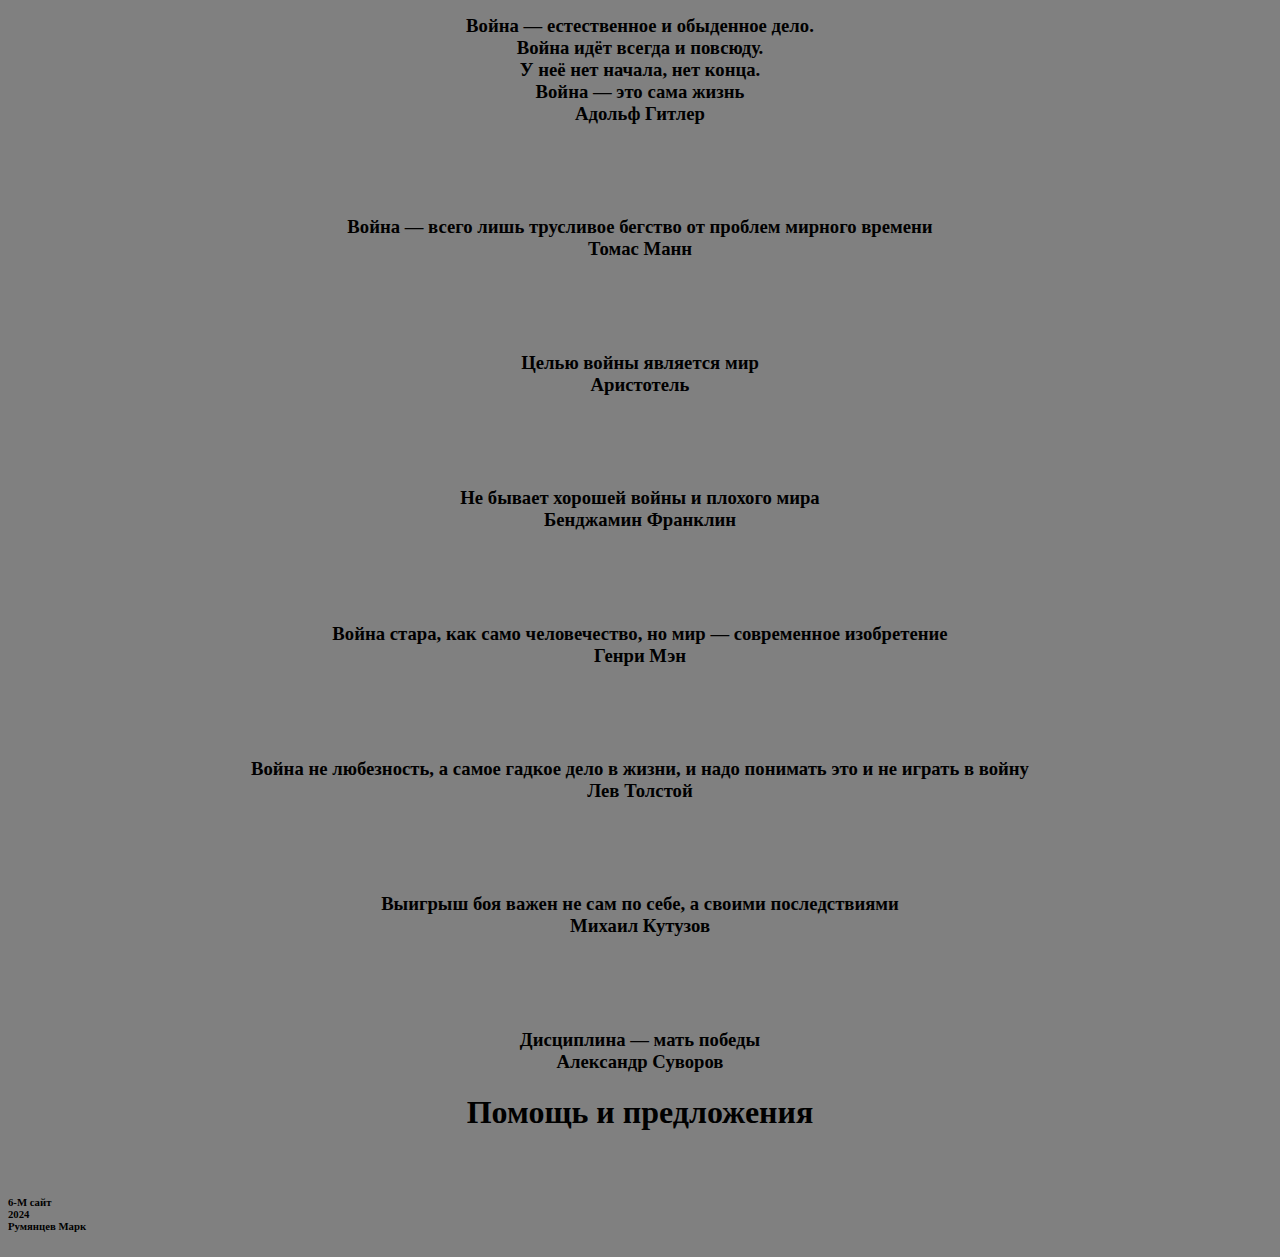
<file: Function/Filosofya/Filosofya.html>
<!DOCTYPE html>
<html>
    <head>
        <title>Философия и статьи</title>
        <meta charset="UTF-8">
        <link rel="shortcut icon" href="file:///C:/SiteForKlass/Photo/6-М%20всегда%20прав.jpg">
        <link rel="stylesheet" href="Filosofya.css">
    </head>
    <body>
        <div class="1">
            <H1>Привет...<br>Есть разделы...</H1>
            <br><br>
            <H3><a>Политика</a></H3>
            <br><br>
            <H3>Психология</H3>
            <br><br>
            <H3>Статьи</H3>
            <br><br><br><br><br><br><br><br><br><br>
            <br><br><br><br><br><br><br><br><br><br>
            <br><br><br><br><br><br><br><br><br><br>
            <br><br><br><br><br><br><br><br><br><br>
            <br><br><br><br><br><br><br><br><br><br>
            <H3>У России есть<br>только два союзника - её армия и флот<br>Александр 3</H3>
            <br><br><br>
            <H3>Видимость мира делает войну еще опаснее<br>Клавдиан</H3>
            <br><br><br>
            <H3>Война — естественное и обыденное дело.<br>Война идёт всегда и повсюду.<br>У неё нет начала, нет конца.<br>Война — это сама жизнь<br>Адольф Гитлер</H3>
            <br><br><br>
            <H3>Война — всего лишь трусливое бегство от проблем мирного времени<br>Томас Манн</H3>
            <br><br><br>
            <H3>Целью войны является мир<br>Аристотель</H3>
            <br><br><br>
            <H3>Не бывает хорошей войны и плохого мира<br>Бенджамин Франклин</H3>
            <br><br><br>
            <H3>Война стара, как само человечество, но мир — современное изобретение<br>Генри Мэн</H3>
            <br><br><br>
            <H3>Война не любезность, а самое гадкое дело в жизни, и надо понимать это и не играть в войну<br>Лев Толстой</H3>
            <br><br><br>
            <H3>Выигрыш боя важен не сам по себе, а своими последствиями<br>Михаил Кутузов</H3>
            <br><br><br>
            <H3>Дисциплина — мать победы<br>Александр Суворов</H3>
            <H1><a href="file:///C:/SiteForKlass/FAQ/FAQ.html">Помощь и предложения</a></H1>
        </div>       
        <br>
        <H6>6-М сайт<br>2024<br>Румянцев Марк</H6>
    </body>
</html>
</file>
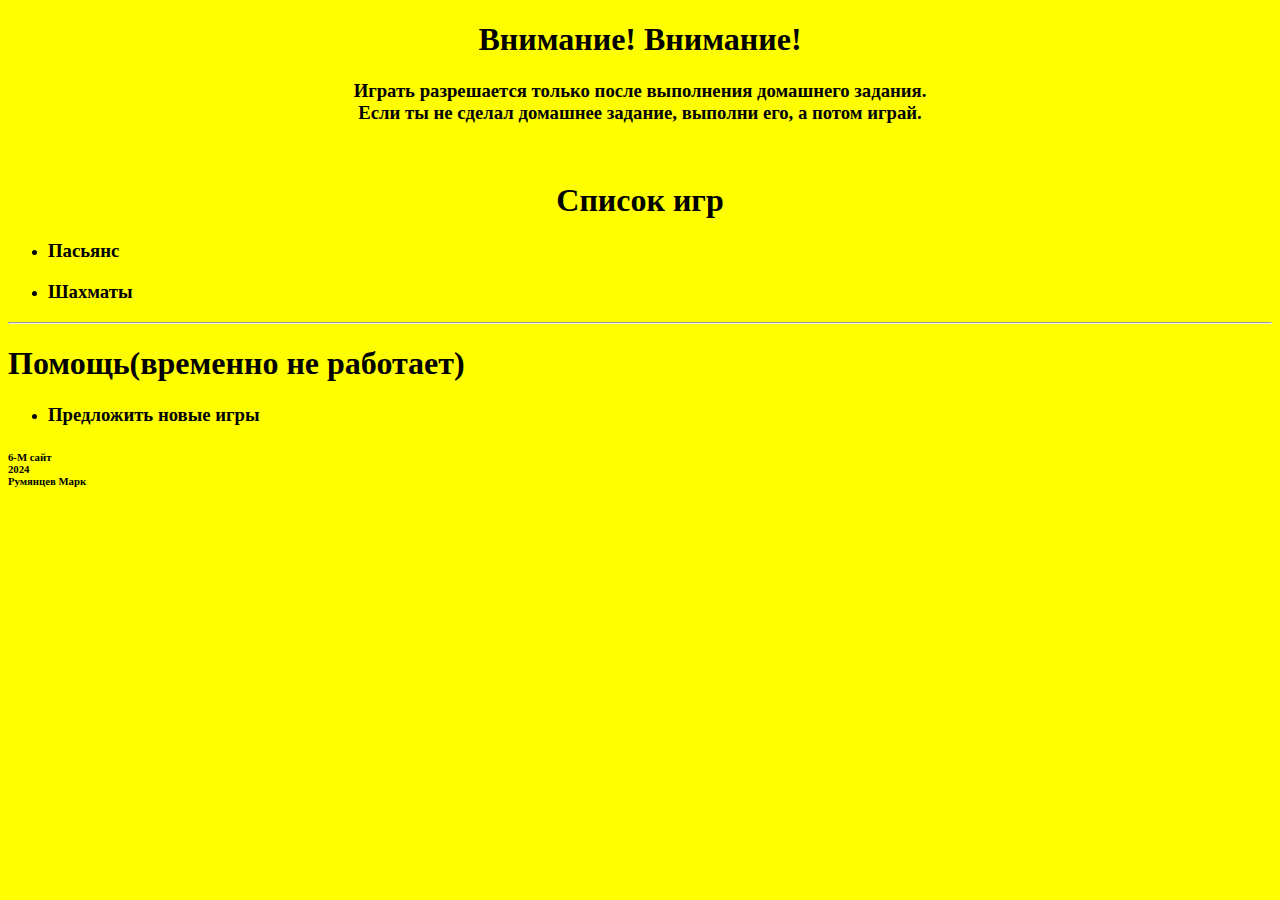
<file: Function/Games/Games.html>
<!DOCTYPE html>
<html>
    <head>
        <title>Игры</title>
        <meta charset="UTF-8">
        <link rel="shortcut icon" href="file:///C:/SiteForKlass/Photo/6-М%20всегда%20прав.jpg">
        <link rel="stylesheet" href="Games.css">
    </head>
    <body>
        <div class="1">
            <H1>Внимание! Внимание!</H1>
            <H3>Играть разрешается только после выполнения домашнего задания.<br>Если ты не сделал домашнее задание, выполни его, а потом играй.</H3>
            <br>
            <H1>Список игр</H1>
        </div>
        <ul>
            <li><H3><a href="https://razlozhi.ru/patience-spider4" target="_blank">Пасьянс</a></H3></li>
            <li><H3><a href="https://www.chess.com/play/computer" target="_blank">Шахматы</a></H3></li>
        </ul>
        <hr>
        <H1>Помощь(временно не работает)</H1>
        <ul>
            <li><H3><a href="">Предложить новые игры</a></H3></li>
        </ul>
        <H6>6-М сайт<br>2024<br>Румянцев Марк</H6>
    </body>
</html>
</file>
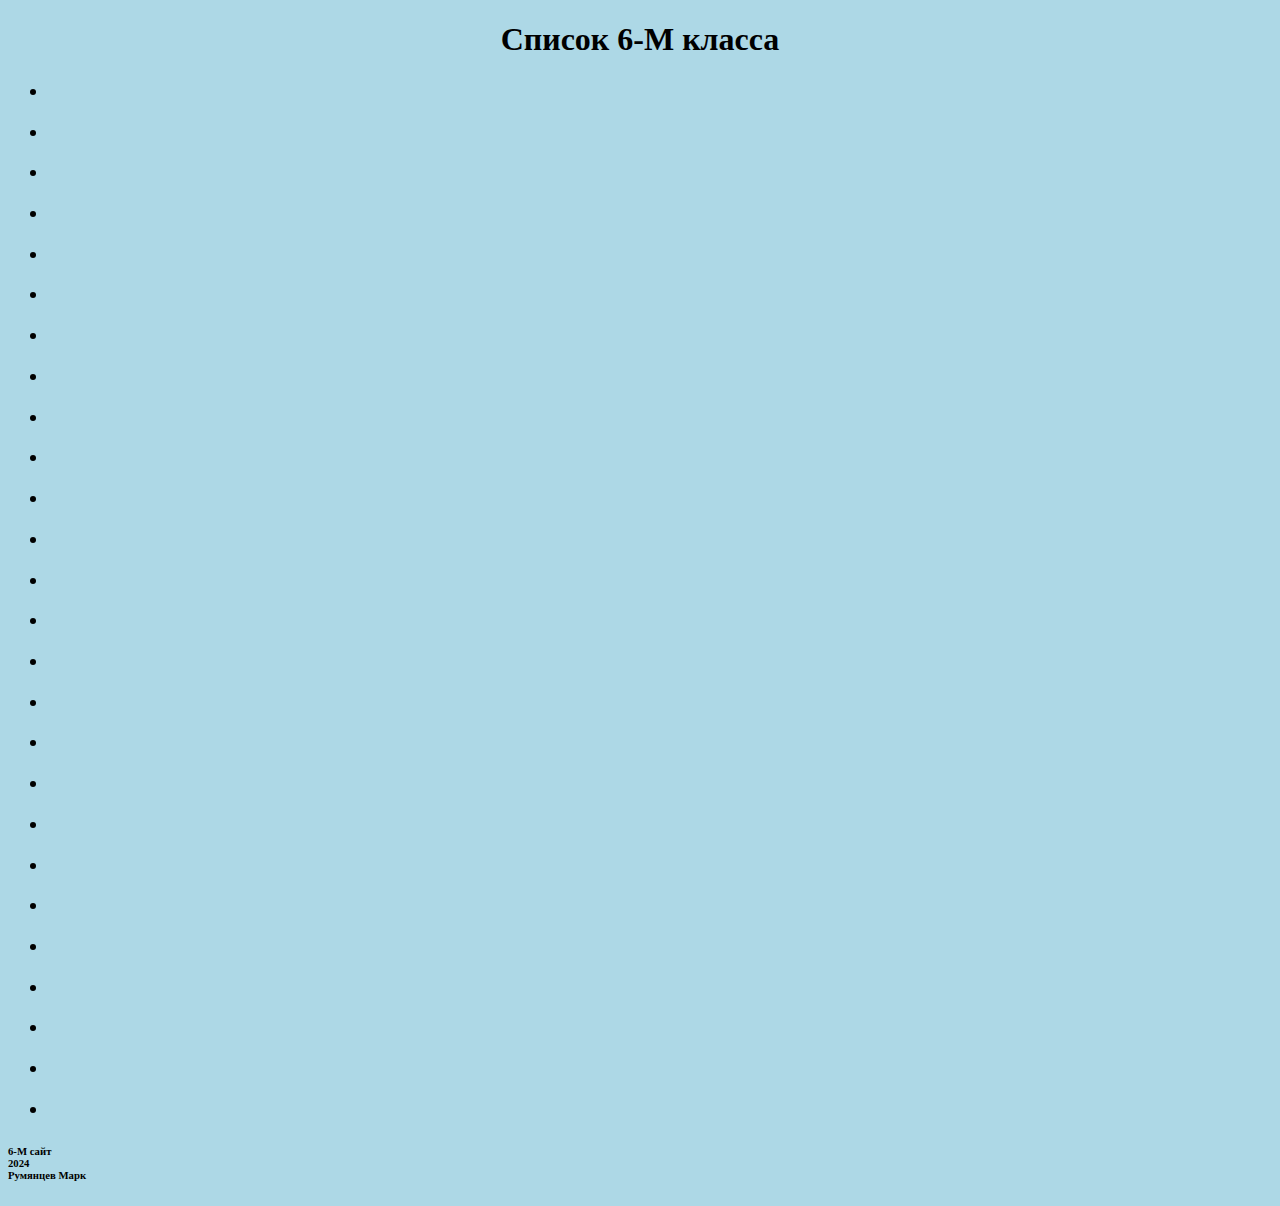
<file: Function/List/List.html>
<!DOCTYPE html>
<html>
    <head>
        <title>Список 6-М класса</title>
        <meta charset="UTF-8">
        <link rel="shortcut icon" href="file:///C:/SiteForKlass/Photo/6-М%20всегда%20прав.jpg">
        <link rel="stylesheet" href="List.css">
    </head>
    <body>
        <H1 class="1">Список 6-М класса</H1>
        <ul>
            <H3><li></li></H3>
            <H3><li></li></H3>
            <H3><li></li></H3>
            <H3><li></li></H3>
            <H3><li></li></H3>
            <H3><li></li></H3>
            <H3><li></li></H3>
            <H3><li></li></H3>
            <H3><li></li></H3>
            <H3><li></li></H3>
            <H3><li></li></H3>
            <H3><li></li></H3>
            <H3><li></li></H3>
            <H3><li></li></H3>
            <H3><li></li></H3>
            <H3><li></li></H3>
            <H3><li></li></H3>
            <H3><li></li></H3>
            <H3><li></li></H3>
            <H3><li></li></H3>
            <H3><li></li></H3>
            <H3><li></li></H3>
            <H3><li></li></H3>
            <H3><li></li></H3>
            <H3><li></li></H3>
            <H3><li></li></H3>
        </ul>
        <H6>6-М сайт<br>2024<br>Румянцев Марк</H6>
    </body>
</html>
</file>
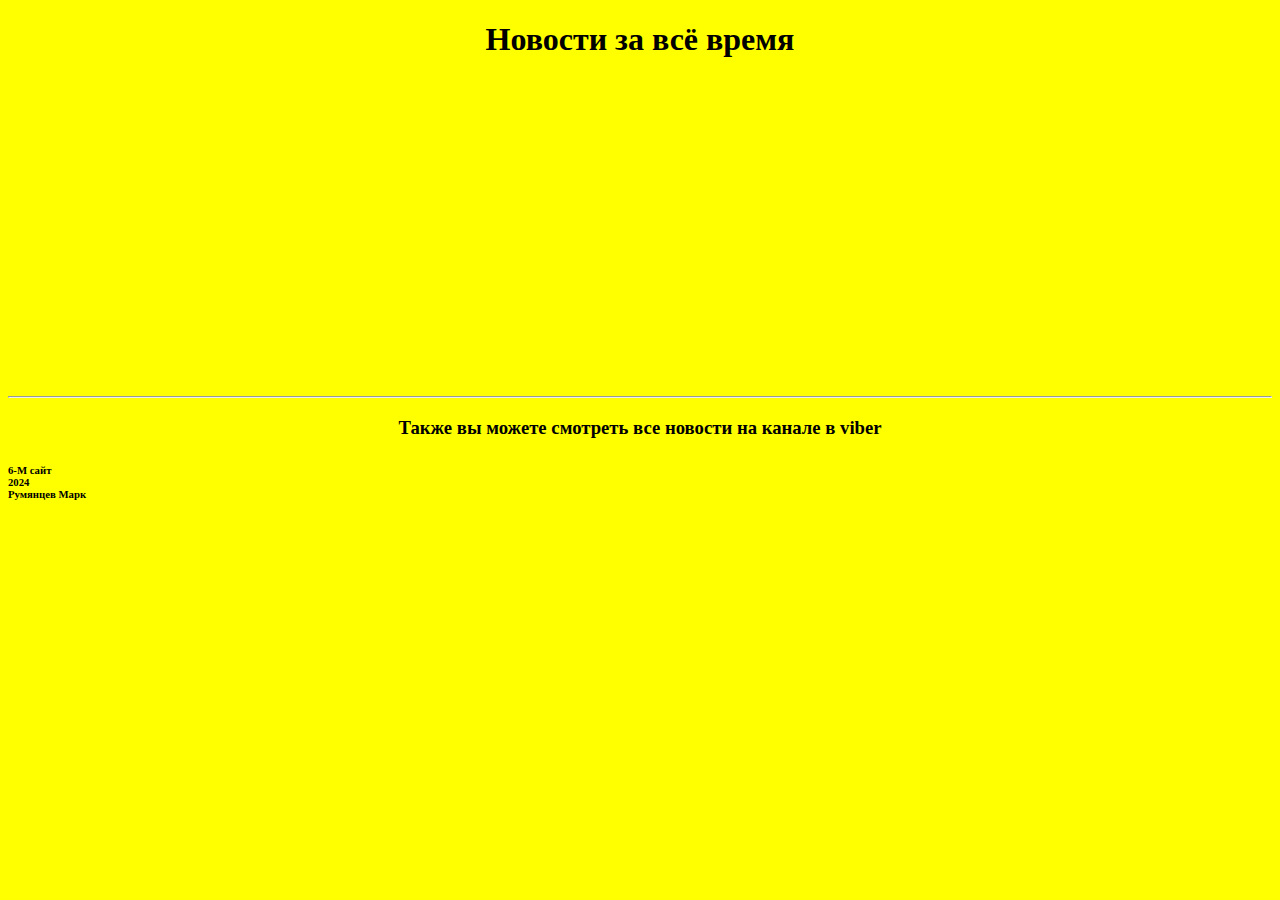
<file: Function/News/News.html>
<!DOCTYPE html>
<html>
    <head>
        <title>Новости</title>
        <meta charset="UTF-8">
        <link rel="shortcut icon" href="file:///C:/SiteForKlass/Photo/6-М%20всегда%20прав.jpg">
        <link rel="stylesheet" href="News.css">
    </head>
    <body>
        <H1 class="1">Новости за всё время</H1>
        <video></video>
        <video></video>
        <video></video>
        <video></video>
        <video></video>
        <video></video>
        <video></video>
        <br><hr>
        <H3 class="1">Также вы можете смотреть все новости на канале в viber</H3>
        <H6>6-М сайт<br>2024<br>Румянцев Марк</H6>
    </body>
</html>
</file>
<file: style.css>
body {
    background-color:yellow;
    font-family:Verdana;
}
a {
    color:black;
    text-decoration:none;
}
[class="1"] {
    text-align:center;
}
</file>
<file: FAQ/FAQ.css>
body {
    background-color:yellow;
    font-family:Verdana;
}
a {
    color:black;
    text-decoration:none;
}
[class="1"] {
    text-align:center;
}
</file>
<file: Function/Filosofya.css>
body {
    background-color:gray;
    font-family:Verdana;
}
a {
    color:black;
    text-decoration:none;
}
[class="1"] {
    text-align:center;
}
</file>
<file: Function/Games.css>
body {
    background-color:yellow;
    font-family:Verdana;
}
a {
    color:black;
    text-decoration:none;
}
[class="1"] {
    text-align:center;
}
</file>
<file: Function/List.css>
body {
    background-color:yellow;
    font-family:Verdana;
}
a {
    color:black;
    text-decoration:none;
}
[class="1"] {
    text-align:center;
}
</file>
<file: Function/TimeTable.css>
body {
    background-color:yellow;
    font-family:Verdana;
}
a {
    color:black;
    text-decoration:none;
}
[class="1"] {
    text-align:center;
}
</file>
<file: Function/ГДЗ.css>
body {
    background-color:yellow;
    font-family:Verdana;
}
a {
    color:black;
    text-decoration:none;
}
[class="1"] {
    text-align:center;
}
</file>
<file: Add/Joke/No.css>
body {
    background-color:yellow;
    font-family:Verdana;
}
a {
    color:black;
    text-decoration:none;
}
[class="1"] {
    text-align:center;
}
[class="2"] {
    font-size:100px;
}
</file>
<file: FAQ/Artstats/Artstats.css>
body {
    background-color:yellow;
    font-family:Verdana;
}
a {
    color:black;
    text-decoration:none;
}
[class="1"] {
    text-align:center;
}
</file>
<file: FAQ/FAQ/FAQ.css>
body {
    background-color:yellow;
    font-family:Verdana;
}
a {
    color:black;
    text-decoration:none;
}
[class="1"] {
    text-align:center;
}
</file>
<file: Function/Filosofya/Filosofya.css>
body {
    background-color:gray;
    font-family:Verdana;
}
a {
    color:black;
    text-decoration:none;
}
[class="1"] {
    text-align:center;
}
</file>
<file: Function/Games/Games.css>
body {
    background-color:yellow;
    font-family:Verdana;
}
a {
    color:black;
    text-decoration:none;
}
[class="1"] {
    text-align:center;
}
</file>
<file: Function/List/List.css>
body {
    background-color:lightblue;
    font-family:Verdana;
}
[class="1"] {
    text-align:center;
}
</file>
<file: Function/News/News.css>
body {
    background-color:yellow;
    font-family:Verdana;
}
a {
    color:black;
    text-decoration:none;
}
[class="1"] {
    text-align:center;
}
</file>
